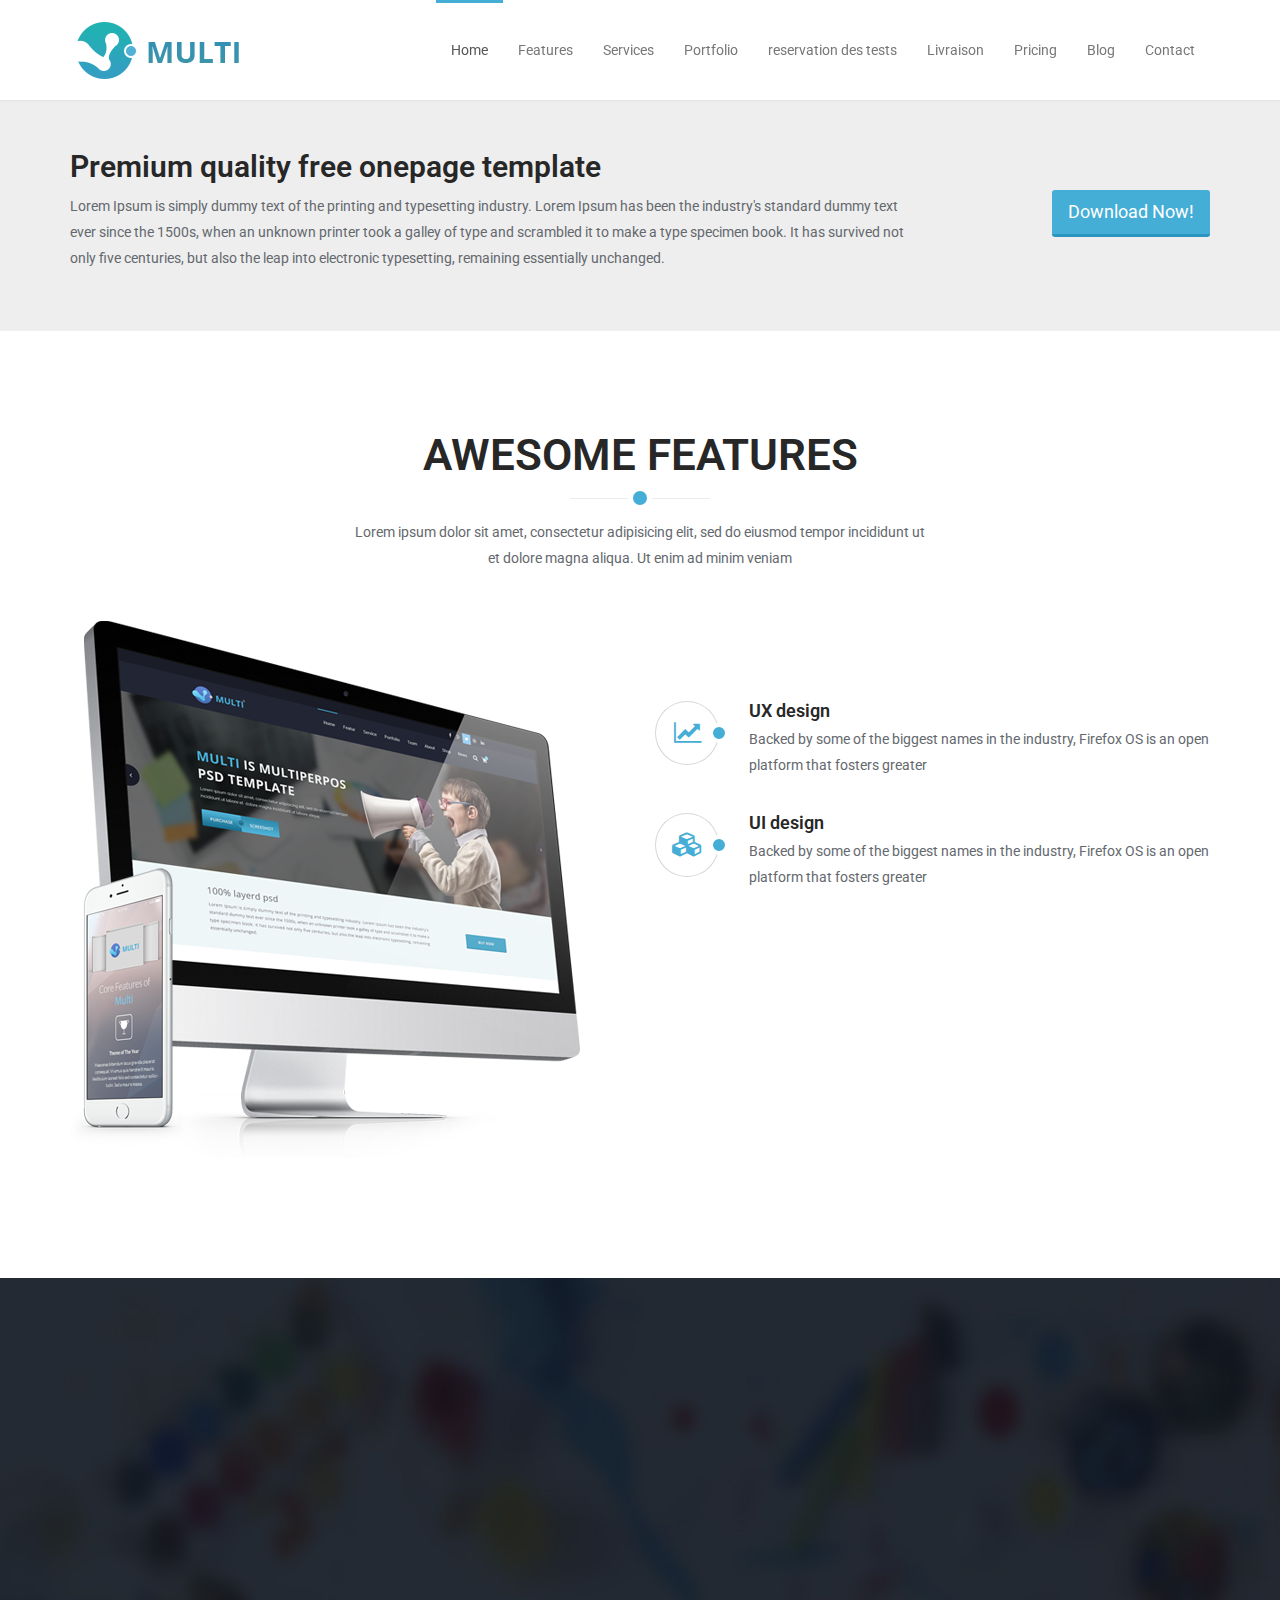
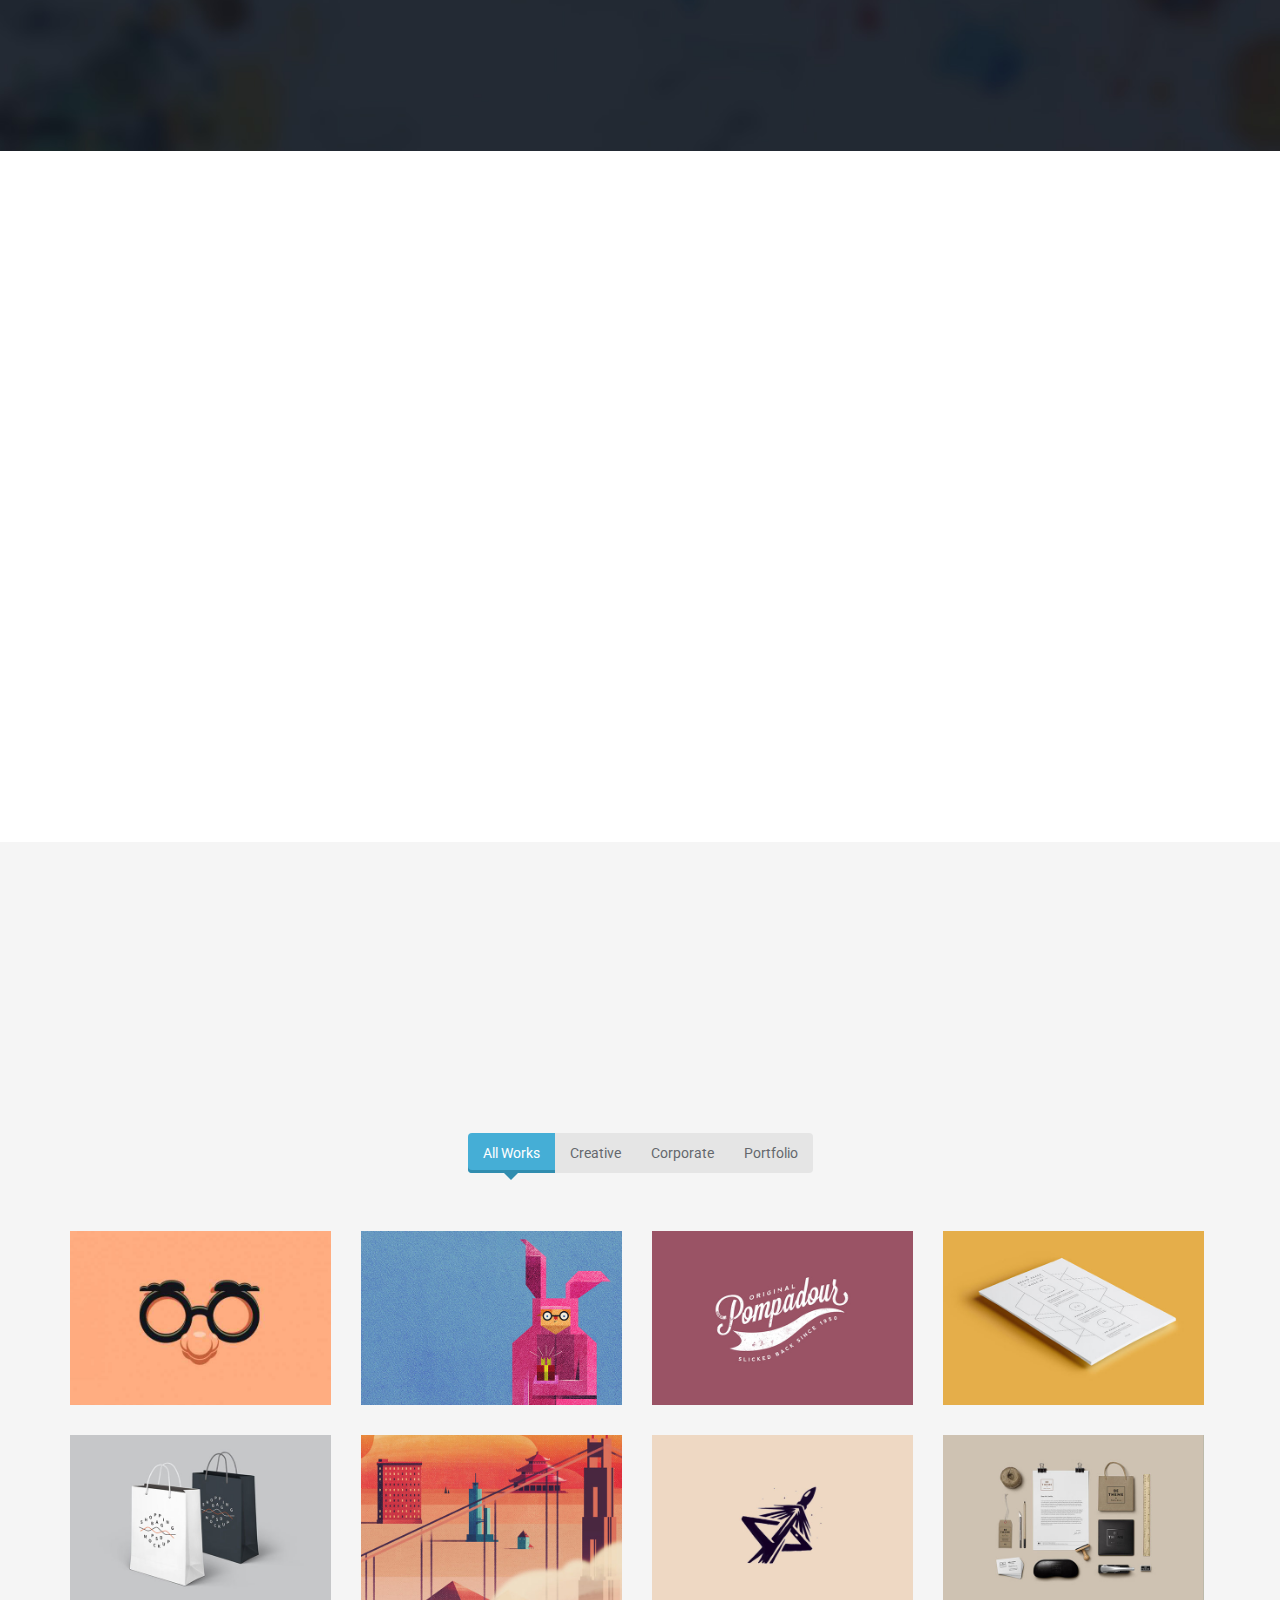
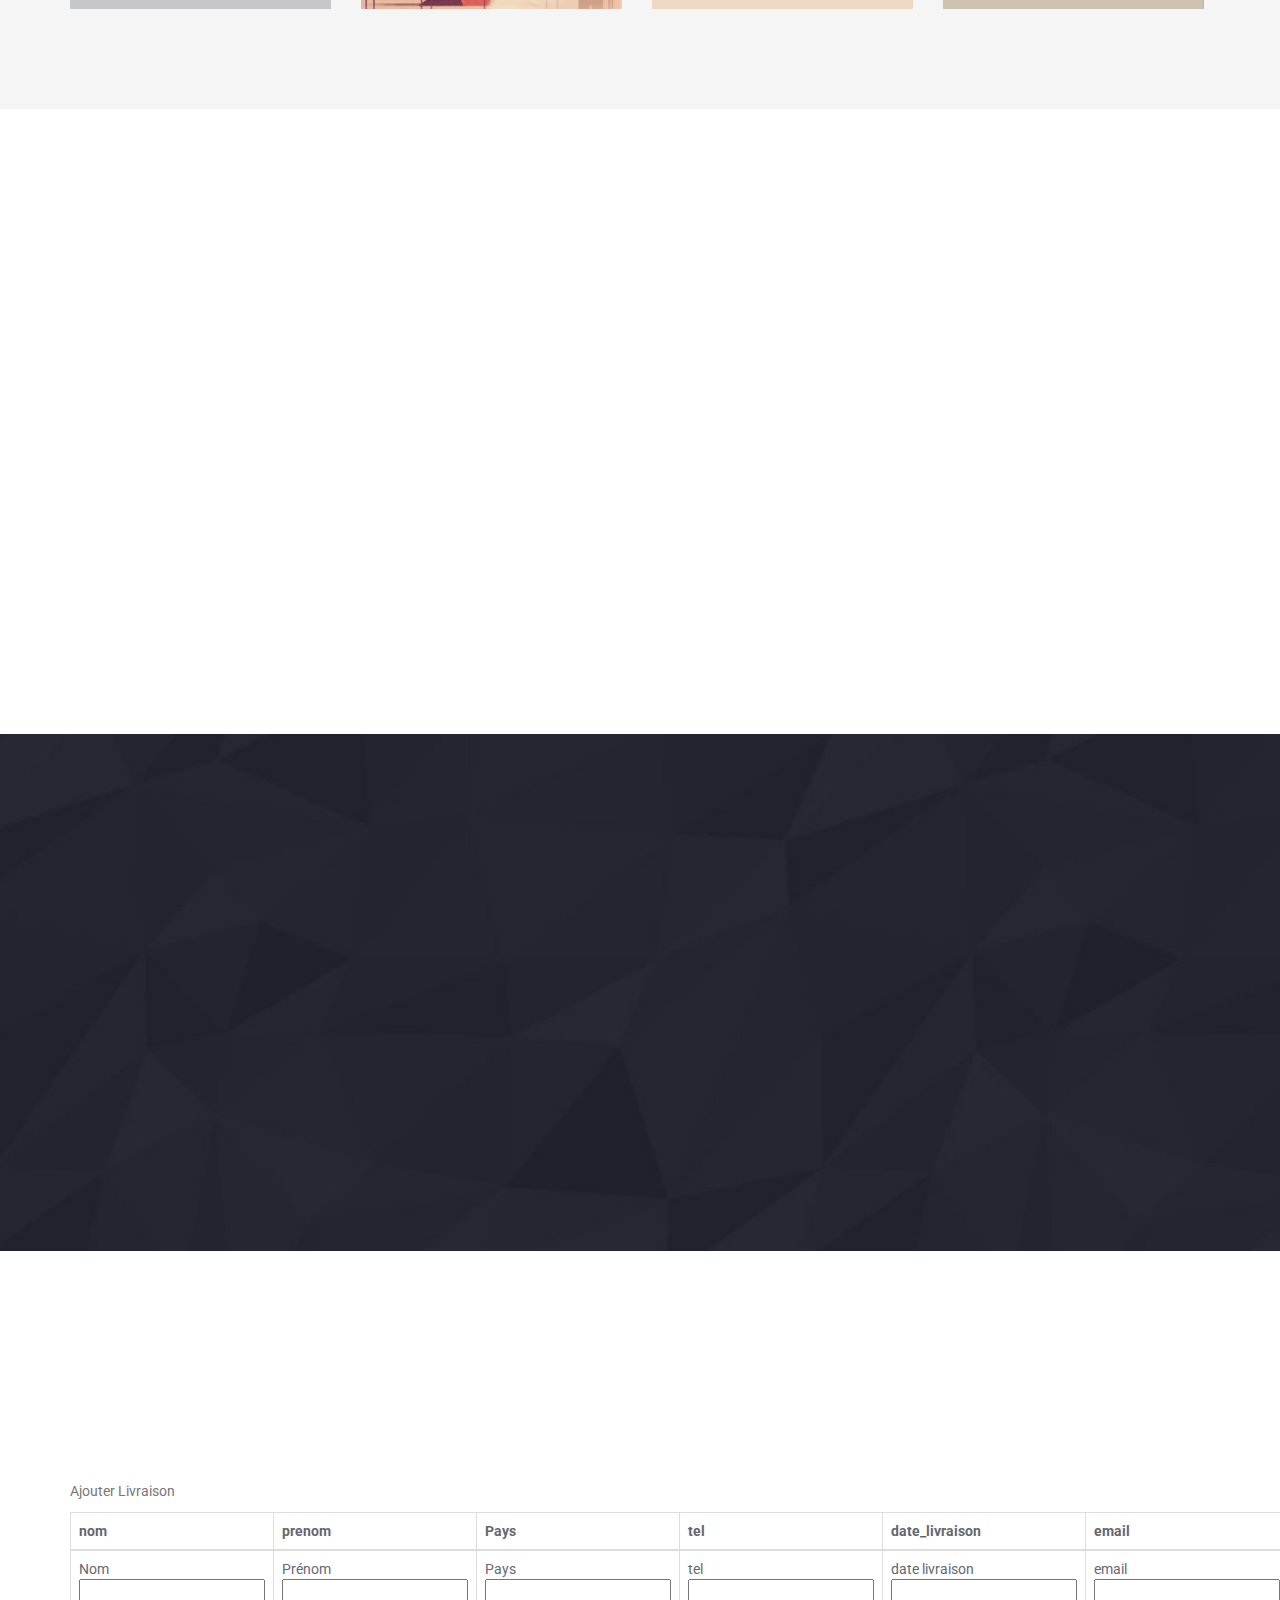
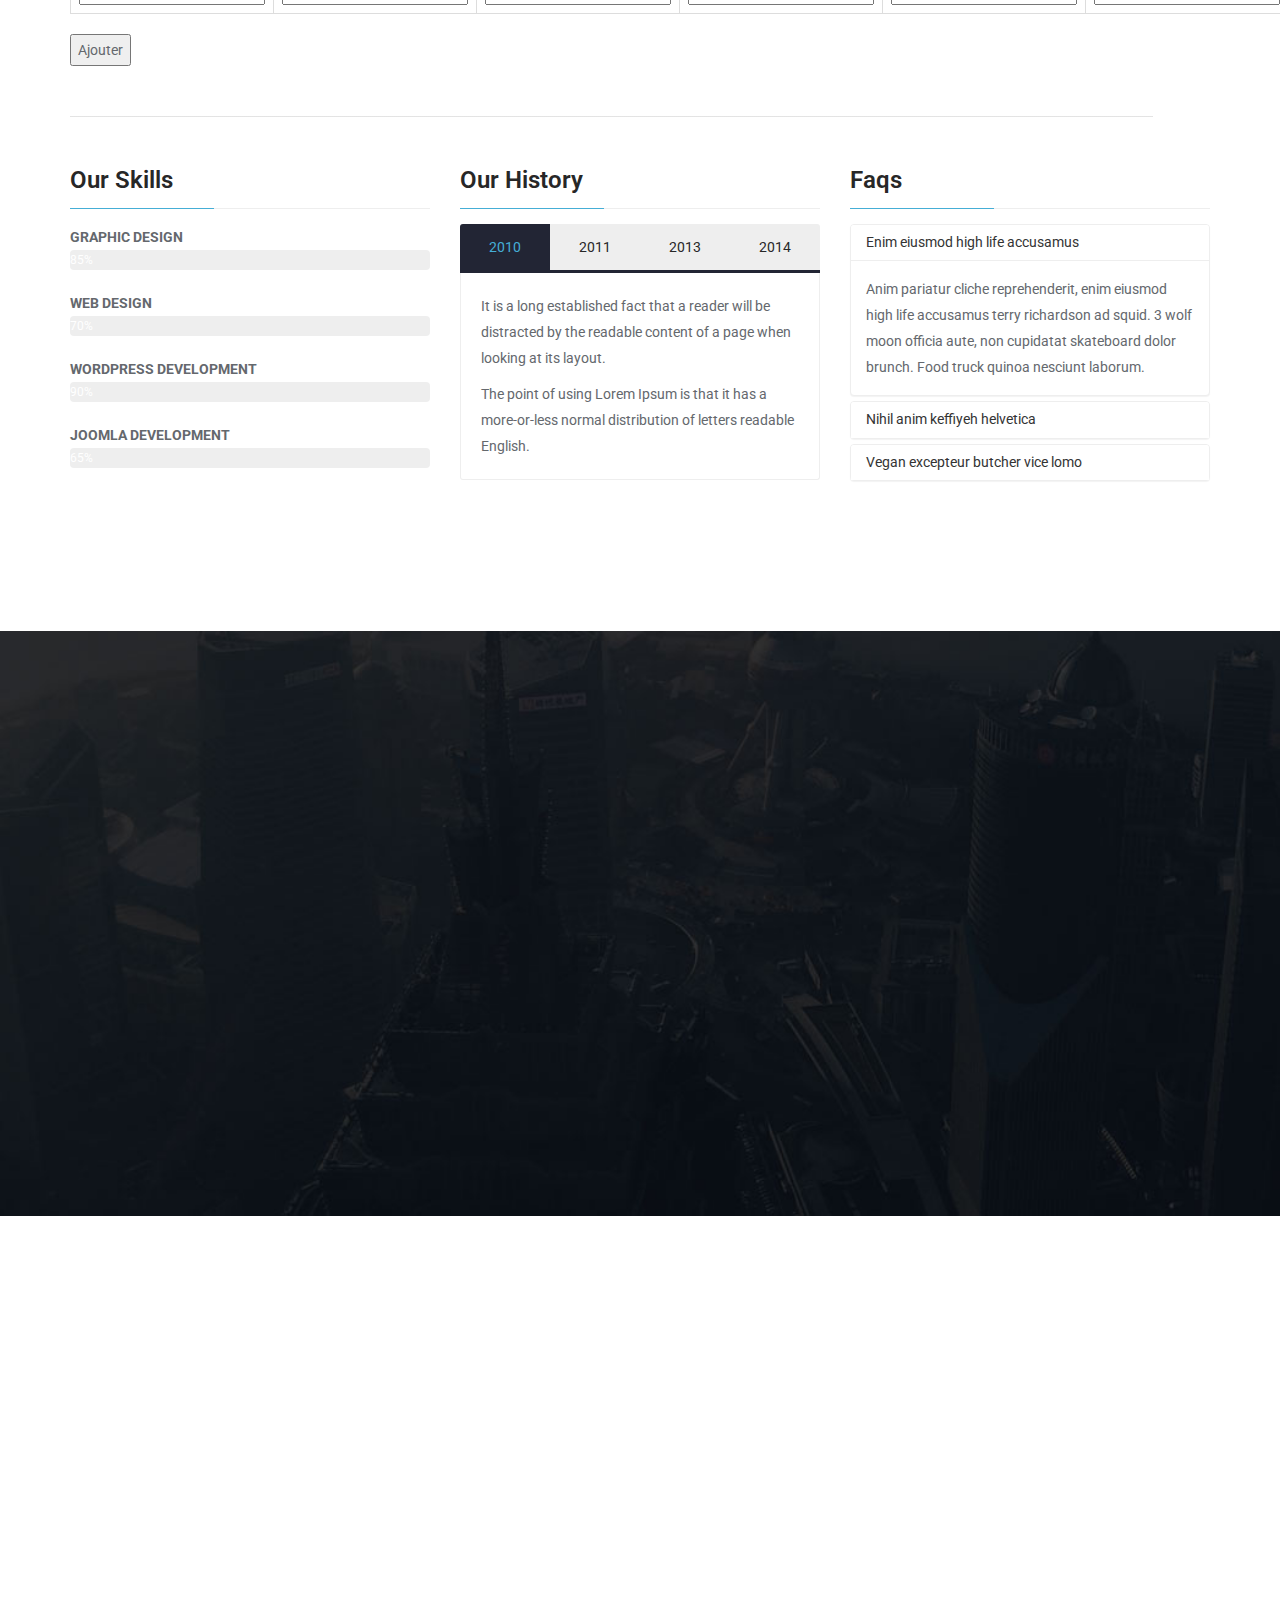
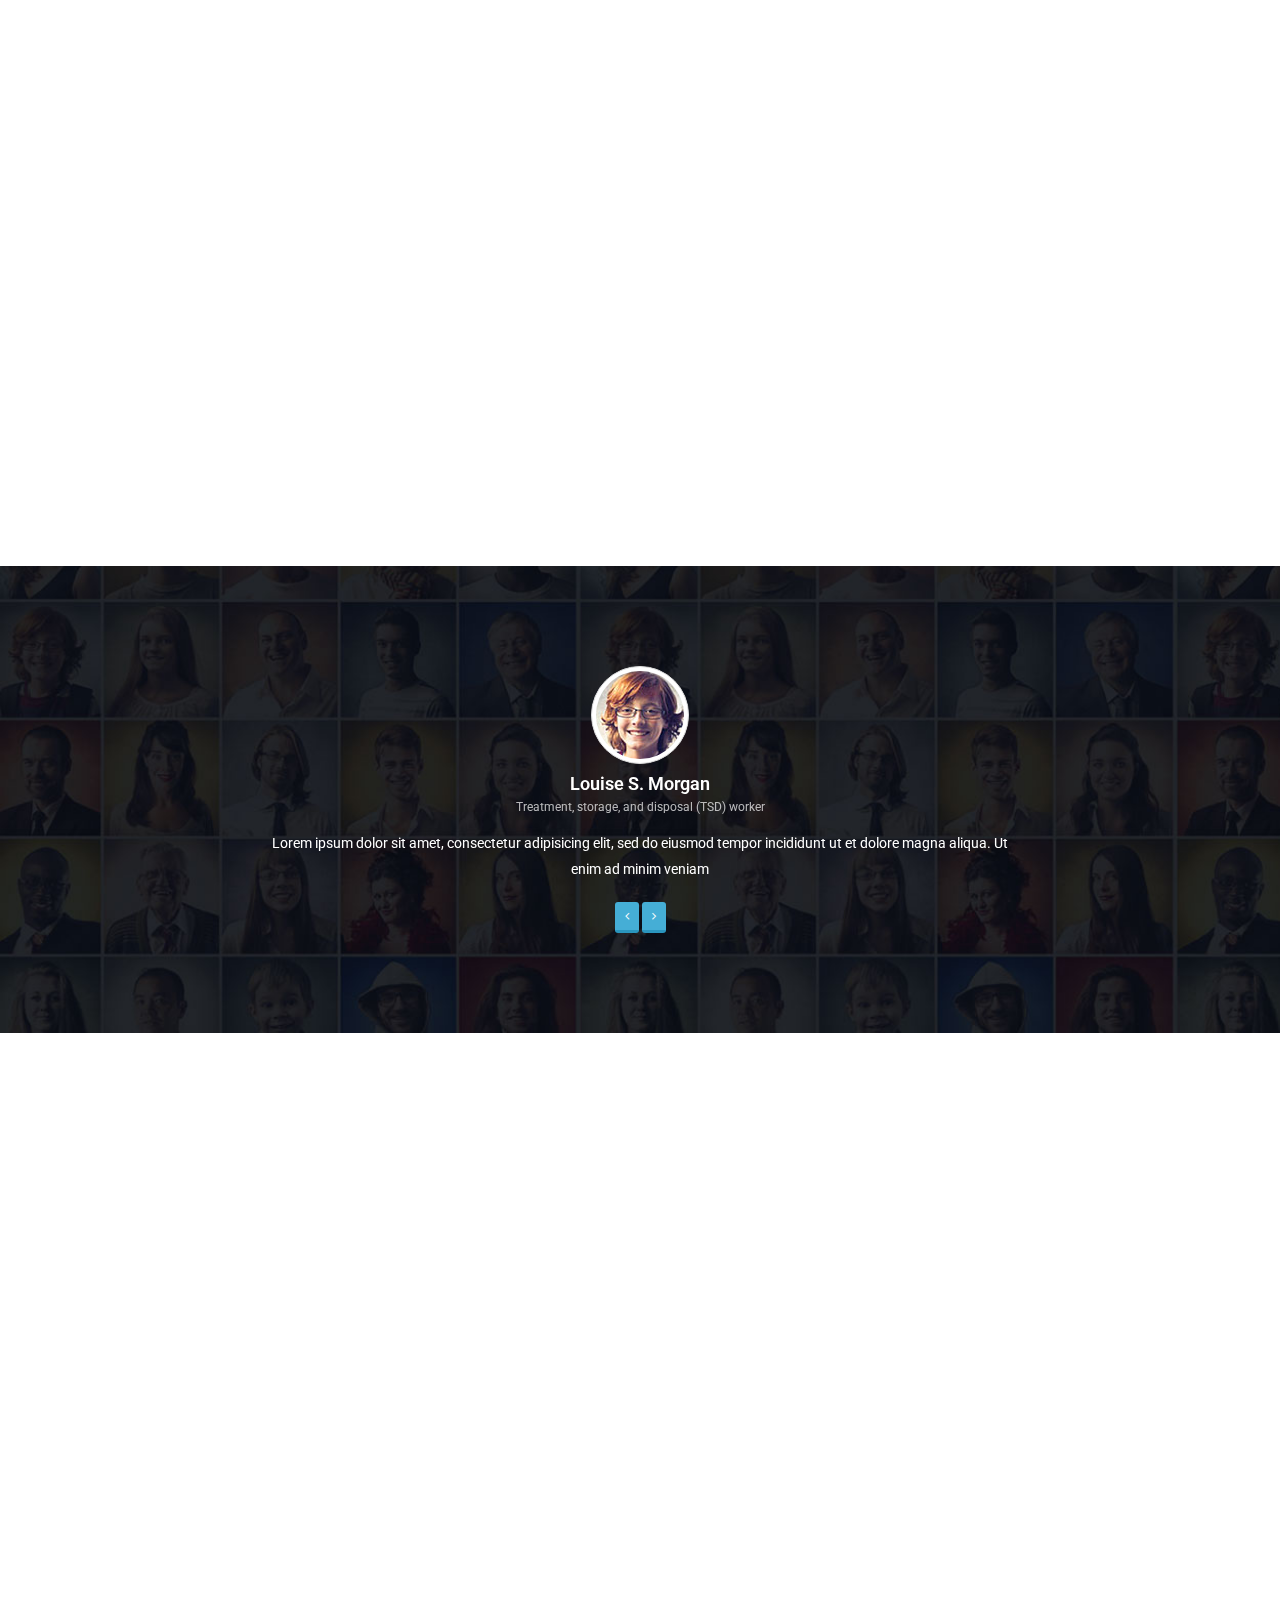
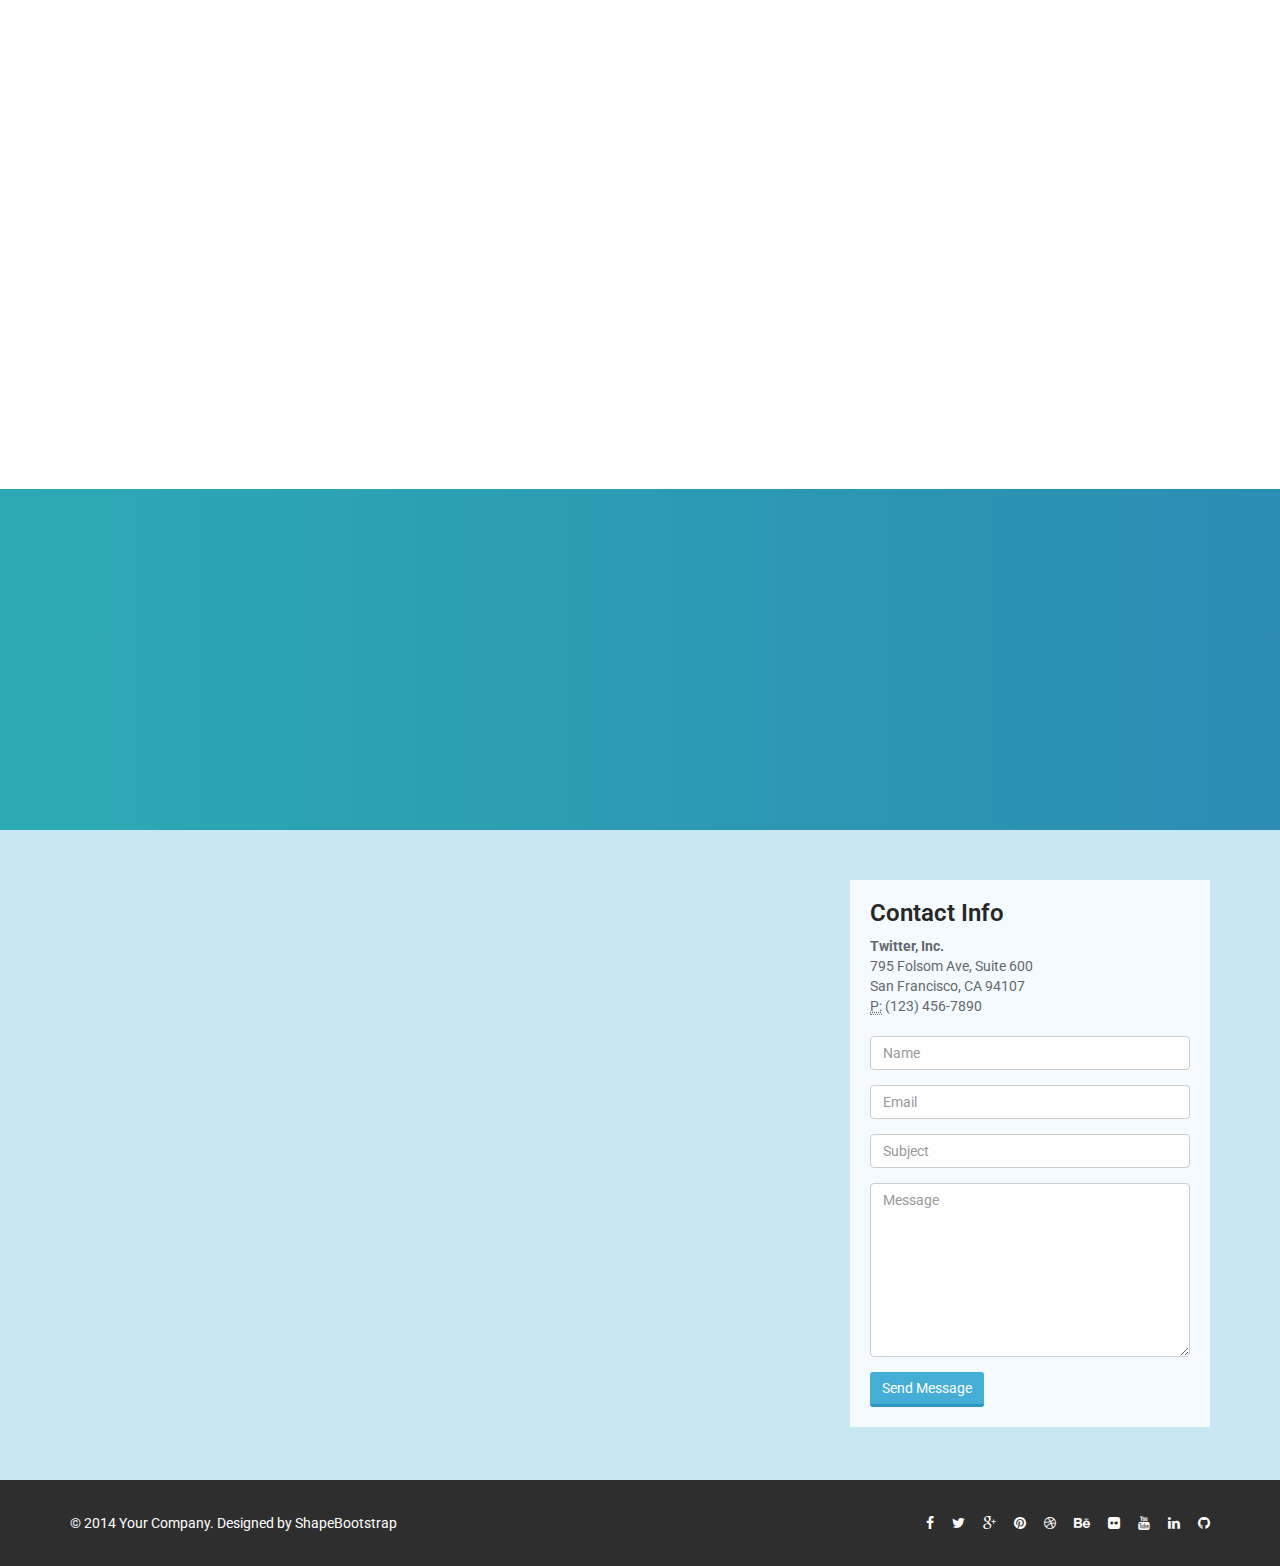
<file: ghofrane/Frontoffice/view/index.html>
<!DOCTYPE html>
<html lang="en">

<head>
    <meta charset="utf-8">
    <meta name="viewport" content="width=device-width, initial-scale=1.0">
    <meta name="description" content="">
    <meta name="author" content="">
    <title>Responsive Onepage HTML Template | Multi</title>
    <!-- core CSS -->
    <link href="css/bootstrap.min.css" rel="stylesheet">
    <link href="css/font-awesome.min.css" rel="stylesheet">
    <link href="css/animate.min.css" rel="stylesheet">
    <link href="css/owl.carousel.css" rel="stylesheet">
    <link href="css/owl.transitions.css" rel="stylesheet">
    <link href="css/prettyPhoto.css" rel="stylesheet">
    <link href="css/main.css" rel="stylesheet">
    <link href="css/responsive.css" rel="stylesheet">
    <!--[if lt IE 9]>
    <script src="js/html5shiv.js"></script>
    <script src="js/respond.min.js"></script>
    <![endif]-->
    <link rel="shortcut icon" href="images/ico/favicon.ico">
    <link rel="apple-touch-icon-precomposed" sizes="144x144" href="images/ico/apple-touch-icon-144-precomposed.png">
    <link rel="apple-touch-icon-precomposed" sizes="114x114" href="images/ico/apple-touch-icon-114-precomposed.png">
    <link rel="apple-touch-icon-precomposed" sizes="72x72" href="images/ico/apple-touch-icon-72-precomposed.png">
    <link rel="apple-touch-icon-precomposed" href="images/ico/apple-touch-icon-57-precomposed.png">
</head>
<!--/head-->

<body id="home" class="homepage">

    <header id="header">
        <nav id="main-menu" class="navbar navbar-default navbar-fixed-top" role="banner">
            <div class="container">
                <div class="navbar-header">
                    <button type="button" class="navbar-toggle" data-toggle="collapse" data-target=".navbar-collapse">
                        <span class="sr-only">Toggle navigation</span>
                        <span class="icon-bar"></span>
                        <span class="icon-bar"></span>
                        <span class="icon-bar"></span>
                    </button>
                    <a class="navbar-brand" href="index.html"><img src="images/logo.png" alt="logo"></a>
                </div>

                <div class="collapse navbar-collapse navbar-right">
                    <ul class="nav navbar-nav">
                        <li class="scroll active"><a href="#home">Home</a></li>
                        <li class="scroll"><a href="#features">Features</a></li>
                        <li class="scroll"><a href="#services">Services</a></li>
                        <li class="scroll"><a href="#portfolio">Portfolio</a></li>
                        <li class="scroll"><a href="#reservation des tests">reservation des tests</a></li>
                        <li class="scroll"><a href="#meet-team">Livraison</a></li>
                        <li class="scroll"><a href="#pricing">Pricing</a></li>
                        <li class="scroll"><a href="#blog">Blog</a></li>
                        <li class="scroll"><a href="#get-in-touch">Contact</a></li>
                    </ul>
                </div>
            </div>
            <!--/.container-->
        </nav>
        <!--/nav-->
    </header>
    <!--/header-->

    <section id="main-slider">
        <div class="owl-carousel">
            <div class="item" style="background-image: url(images/slider/bg1.jpg);">
                <div class="slider-inner">
                    <div class="container">
                        <div class="row">
                            <div class="col-sm-6">
                                <div class="carousel-content">
                                    <h2><span>Multi</span> is the best Onepage html template</h2>
                                    <p>Lorem ipsum dolor sit amet, consectetur adipisicing elit, sed do eiusmod tempor incididunt ut labore et dolore magna incididunt ut labore aliqua. </p>
                                    <a class="btn btn-primary btn-lg" href="#">Read More</a>
                                </div>
                            </div>
                        </div>
                    </div>
                </div>
            </div>
            <!--/.item-->
            <div class="item" style="background-image: url(images/slider/bg2.jpg);">
                <div class="slider-inner">
                    <div class="container">
                        <div class="row">
                            <div class="col-sm-6">
                                <div class="carousel-content">
                                    <h2>Beautifully designed <span>free</span> one page template</h2>
                                    <p>Lorem ipsum dolor sit amet, consectetur adipisicing elit, sed do eiusmod tempor incididunt ut labore et dolore magna incididunt ut labore aliqua. </p>
                                    <a class="btn btn-primary btn-lg" href="#">Read More</a>
                                </div>
                            </div>
                        </div>
                    </div>
                </div>
            </div>
            <!--/.item-->
        </div>
        <!--/.owl-carousel-->
    </section>
    <!--/#main-slider-->

    <section id="cta" class="wow fadeIn">
        <div class="container">
            <div class="row">
                <div class="col-sm-9">
                    <h2>Premium quality free onepage template</h2>
                    <p>Lorem Ipsum is simply dummy text of the printing and typesetting industry. Lorem Ipsum has been the industry's standard dummy text ever since the 1500s, when an unknown printer took a galley of type and scrambled it to make a type specimen book. It has survived not only five centuries, but also the leap into electronic typesetting, remaining essentially unchanged.
                    </p>
                </div>
                <div class="col-sm-3 text-right">
                    <a class="btn btn-primary btn-lg" href="#">Download Now!</a>
                </div>
            </div>
        </div>
    </section>
    <!--/#cta-->

    <section id="features">
        <div class="container">
            <div class="section-header">
                <h2 class="section-title text-center wow fadeInDown">Awesome Features</h2>
                <p class="text-center wow fadeInDown">Lorem ipsum dolor sit amet, consectetur adipisicing elit, sed do eiusmod tempor incididunt ut <br> et dolore magna aliqua. Ut enim ad minim veniam</p>
            </div>
            <div class="row">
                <div class="col-sm-6 wow fadeInLeft">
                    <img class="img-responsive" src="images/main-feature.png" alt="">
                </div>
                <div class="col-sm-6">
                    <div class="media service-box wow fadeInRight">
                        <div class="pull-left">
                            <i class="fa fa-line-chart"></i>
                        </div>
                        <div class="media-body">
                            <h4 class="media-heading">UX design</h4>
                            <p>Backed by some of the biggest names in the industry, Firefox OS is an open platform that fosters greater</p>
                        </div>
                    </div>

                    <div class="media service-box wow fadeInRight">
                        <div class="pull-left">
                            <i class="fa fa-cubes"></i>
                        </div>
                        <div class="media-body">
                            <h4 class="media-heading">UI design</h4>
                            <p>Backed by some of the biggest names in the industry, Firefox OS is an open platform that fosters greater</p>
                        </div>
                    </div>

                    <div class="media service-box wow fadeInRight">
                        <div class="pull-left">
                            <i class="fa fa-pie-chart"></i>
                        </div>
                        <div class="media-body">
                            <h4 class="media-heading">SEO Services</h4>
                            <p>Backed by some of the biggest names in the industry, Firefox OS is an open platform that fosters greater</p>
                        </div>
                    </div>

                    <div class="media service-box wow fadeInRight">
                        <div class="pull-left">
                            <i class="fa fa-pie-chart"></i>
                        </div>
                        <div class="media-body">
                            <h4 class="media-heading">SEO Services</h4>
                            <p>Backed by some of the biggest names in the industry, Firefox OS is an open platform that fosters greater</p>
                        </div>
                    </div>
                </div>
            </div>
        </div>
    </section>

    <section id="cta2">
        <div class="container">
            <div class="text-center">
                <h2 class="wow fadeInUp" data-wow-duration="300ms" data-wow-delay="0ms"><span>MULTI</span> IS A CREATIVE HTML TEMPLATE</h2>
                <p class="wow fadeInUp" data-wow-duration="300ms" data-wow-delay="100ms">Mauris pretium auctor quam. Vestibulum et nunc id nisi fringilla <br />iaculis. Mauris pretium auctor quam.</p>
                <p class="wow fadeInUp" data-wow-duration="300ms" data-wow-delay="200ms"><a class="btn btn-primary btn-lg" href="#">Free Download</a></p>
                <img class="img-responsive wow fadeIn" src="images/cta2/cta2-img.png" alt="" data-wow-duration="300ms" data-wow-delay="300ms">
            </div>
        </div>
    </section>

    <section id="services">
        <div class="container">

            <div class="section-header">
                <h2 class="section-title text-center wow fadeInDown">Our Services</h2>
                <p class="text-center wow fadeInDown">Lorem ipsum dolor sit amet, consectetur adipisicing elit, sed do eiusmod tempor incididunt ut <br> et dolore magna aliqua. Ut enim ad minim veniam</p>
            </div>

            <div class="row">
                <div class="features">
                    <div class="col-md-4 col-sm-6 wow fadeInUp" data-wow-duration="300ms" data-wow-delay="0ms">
                        <div class="media service-box">
                            <div class="pull-left">
                                <i class="fa fa-line-chart"></i>
                            </div>
                            <div class="media-body">
                                <h4 class="media-heading">UX design</h4>
                                <p>Backed by some of the biggest names in the industry, Firefox OS is an open platform that fosters greater</p>
                            </div>
                        </div>
                    </div>
                    <!--/.col-md-4-->

                    <div class="col-md-4 col-sm-6 wow fadeInUp" data-wow-duration="300ms" data-wow-delay="100ms">
                        <div class="media service-box">
                            <div class="pull-left">
                                <i class="fa fa-cubes"></i>
                            </div>
                            <div class="media-body">
                                <h4 class="media-heading">UI design</h4>
                                <p>Backed by some of the biggest names in the industry, Firefox OS is an open platform that fosters greater</p>
                            </div>
                        </div>
                    </div>
                    <!--/.col-md-4-->

                    <div class="col-md-4 col-sm-6 wow fadeInUp" data-wow-duration="300ms" data-wow-delay="200ms">
                        <div class="media service-box">
                            <div class="pull-left">
                                <i class="fa fa-pie-chart"></i>
                            </div>
                            <div class="media-body">
                                <h4 class="media-heading">SEO Services</h4>
                                <p>Backed by some of the biggest names in the industry, Firefox OS is an open platform that fosters greater</p>
                            </div>
                        </div>
                    </div>
                    <!--/.col-md-4-->

                    <div class="col-md-4 col-sm-6 wow fadeInUp" data-wow-duration="300ms" data-wow-delay="300ms">
                        <div class="media service-box">
                            <div class="pull-left">
                                <i class="fa fa-bar-chart"></i>
                            </div>
                            <div class="media-body">
                                <h4 class="media-heading">iOS App</h4>
                                <p>Backed by some of the biggest names in the industry, Firefox OS is an open platform that fosters greater</p>
                            </div>
                        </div>
                    </div>
                    <!--/.col-md-4-->

                    <div class="col-md-4 col-sm-6 wow fadeInUp" data-wow-duration="300ms" data-wow-delay="400ms">
                        <div class="media service-box">
                            <div class="pull-left">
                                <i class="fa fa-language"></i>
                            </div>
                            <div class="media-body">
                                <h4 class="media-heading">Android App</h4>
                                <p>Backed by some of the biggest names in the industry, Firefox OS is an open platform that fosters greater</p>
                            </div>
                        </div>
                    </div>
                    <!--/.col-md-4-->

                    <div class="col-md-4 col-sm-6 wow fadeInUp" data-wow-duration="300ms" data-wow-delay="500ms">
                        <div class="media service-box">
                            <div class="pull-left">
                                <i class="fa fa-bullseye"></i>
                            </div>
                            <div class="media-body">
                                <h4 class="media-heading">Win App</h4>
                                <p>Backed by some of the biggest names in the industry, Firefox OS is an open platform that fosters greater</p>
                            </div>
                        </div>
                    </div>
                    <!--/.col-md-4-->
                </div>
            </div>
            <!--/.row-->
        </div>
        <!--/.container-->
    </section>
    <!--/#services-->

    <section id="portfolio">
        <div class="container">
            <div class="section-header">
                <h2 class="section-title text-center wow fadeInDown">Our Works</h2>
                <p class="text-center wow fadeInDown">Lorem ipsum dolor sit amet, consectetur adipisicing elit, sed do eiusmod tempor incididunt ut <br> et dolore magna aliqua. Ut enim ad minim veniam</p>
            </div>

            <div class="text-center">
                <ul class="portfolio-filter">
                    <li><a class="active" href="#" data-filter="*">All Works</a></li>
                    <li><a href="#" data-filter=".creative">Creative</a></li>
                    <li><a href="#" data-filter=".corporate">Corporate</a></li>
                    <li><a href="#" data-filter=".portfolio">Portfolio</a></li>
                </ul>
                <!--/#portfolio-filter-->
            </div>

            <div class="portfolio-items">
                <div class="portfolio-item creative">
                    <div class="portfolio-item-inner">
                        <img class="img-responsive" src="images/portfolio/01.jpg" alt="">
                        <div class="portfolio-info">
                            <h3>Portfolio Item 1</h3>
                            Lorem Ipsum Dolor Sit
                            <a class="preview" href="images/portfolio/full.jpg" rel="prettyPhoto"><i class="fa fa-eye"></i></a>
                        </div>
                    </div>
                </div>
                <!--/.portfolio-item-->

                <div class="portfolio-item corporate portfolio">
                    <div class="portfolio-item-inner">
                        <img class="img-responsive" src="images/portfolio/02.jpg" alt="">
                        <div class="portfolio-info">
                            <h3>Portfolio Item 2</h3>
                            Lorem Ipsum Dolor Sit
                            <a class="preview" href="images/portfolio/full.jpg" rel="prettyPhoto"><i class="fa fa-eye"></i></a>
                        </div>
                    </div>
                </div>
                <!--/.portfolio-item-->

                <div class="portfolio-item creative">
                    <div class="portfolio-item-inner">
                        <img class="img-responsive" src="images/portfolio/03.jpg" alt="">
                        <div class="portfolio-info">
                            <h3>Portfolio Item 3</h3>
                            Lorem Ipsum Dolor Sit
                            <a class="preview" href="images/portfolio/full.jpg" rel="prettyPhoto"><i class="fa fa-eye"></i></a>
                        </div>
                    </div>
                </div>
                <!--/.portfolio-item-->

                <div class="portfolio-item corporate">
                    <div class="portfolio-item-inner">
                        <img class="img-responsive" src="images/portfolio/04.jpg" alt="">
                        <div class="portfolio-info">
                            <h3>Portfolio Item 4</h3>
                            Lorem Ipsum Dolor Sit
                            <a class="preview" href="images/portfolio/full.jpg" rel="prettyPhoto"><i class="fa fa-eye"></i></a>
                        </div>
                    </div>
                </div>
                <!--/.portfolio-item-->

                <div class="portfolio-item creative portfolio">
                    <div class="portfolio-item-inner">
                        <img class="img-responsive" src="images/portfolio/05.jpg" alt="">
                        <div class="portfolio-info">
                            <h3>Portfolio Item 5</h3>
                            Lorem Ipsum Dolor Sit
                            <a class="preview" href="images/portfolio/full.jpg" rel="prettyPhoto"><i class="fa fa-eye"></i></a>
                        </div>
                    </div>
                </div>
                <!--/.portfolio-item-->

                <div class="portfolio-item corporate">
                    <div class="portfolio-item-inner">
                        <img class="img-responsive" src="images/portfolio/06.jpg" alt="">
                        <div class="portfolio-info">
                            <h3>Portfolio Item 5</h3>
                            Lorem Ipsum Dolor Sit
                            <a class="preview" href="images/portfolio/full.jpg" rel="prettyPhoto"><i class="fa fa-eye"></i></a>
                        </div>
                    </div>
                </div>
                <!--/.portfolio-item-->

                <div class="portfolio-item creative portfolio">
                    <div class="portfolio-item-inner">
                        <img class="img-responsive" src="images/portfolio/07.jpg" alt="">
                        <div class="portfolio-info">
                            <h3>Portfolio Item 7</h3>
                            Lorem Ipsum Dolor Sit
                            <a class="preview" href="images/portfolio/full.jpg" rel="prettyPhoto"><i class="fa fa-eye"></i></a>
                        </div>
                    </div>
                </div>
                <!--/.portfolio-item-->

                <div class="portfolio-item corporate">
                    <div class="portfolio-item-inner">
                        <img class="img-responsive" src="images/portfolio/08.jpg" alt="">
                        <div class="portfolio-info">
                            <h3>Portfolio Item 8</h3>
                            Lorem Ipsum Dolor Sit
                            <a class="preview" href="images/portfolio/full.jpg" rel="prettyPhoto"><i class="fa fa-eye"></i></a>
                        </div>
                    </div>
                </div>
                <!--/.portfolio-item-->
            </div>
        </div>
        <!--/.container-->
    </section>
    <!--/#portfolio-->

    <section id="reservation des tests">
        <div class="container">

            <div class="section-header">
                <h2 class="section-title text-center wow fadeInDown" style="color: cadetblue;"> RESERVEZ VOTRE TEST</h2>
                <p class="text-center wow fadeInDown">
                  
                <h2 class="text-center wow fadeInDown"  >SAUVEZ DES VIES   </h2>
            
            <h2 class="text-center wow fadeInDown"  > RESTEZ  </h2>
        
        <h2 class="text-center wow fadeInDown"  > CHEZ VOUS  </h2>
            </div>

            </div>

            <div class="row">

                <div class="col-sm-6 wow fadeInRight">
                    <h3 class="column-title" style="color: cadetblue;">Remplir la fiche médicale</h3>
                    <section id="contact">
                        
                
                                            <form  method="post" action="AjouterRes.php">
                                                <div class="form-group">
													<input type="text" name="nom" class="form-control" value="" placeholder="nom" required> 
                                                </div>
                                                <div class="form-group">
                                                    <input type="text"  name="prenom" class="form-control" value=""  placeholder="prenom" required>
                                                </div>
												<div class="form-group">
                                                    <input type="text" name="dateDeTest" class="form-control" value=""  placeholder="Date de test" required>
													
                                                 <div class="form-group"> 
												<select name="clinique" value="" > 
     												 <option>Choisissez un clinique</option>
													<option>clinique carthage</option>
													<option>clinique les jasmins</option>
													<option>clinique hannibal</option>
													<option>clinique farabi</option>
													<option>clinique soukra</option>
													<option>clinique taoufik</option>
													<option>clinique cma</option>
													 </select>
												</div>
													 
                                                </div>
												<br>
                                                <label>mode de payement   :</label>
     											   <label>sur place    </label>
     										   <input type="checkbox"  name="sur place" required/>
       												 </section></br>
                                                <button type="submit" class="btn btn-primary">confirmer</button>
                                            </form>
                                        </div>
                                    </div>
                                </div>
                            </div>
                        </div>
                    </section>

                    <div class="row">
                        </div>
                    </div>

                  

                </div>
            </div>
        </div>
    </section>
    <!--/#reservation des tests-->

    <section id="work-process">
        <div class="container">
            <div class="section-header">
                <h2 class="section-title text-center wow fadeInDown">Our Process</h2>
                <p class="text-center wow fadeInDown">Lorem ipsum dolor sit amet, consectetur adipisicing elit, sed do eiusmod tempor incididunt ut <br> et dolore magna aliqua. Ut enim ad minim veniam</p>
            </div>

            <div class="row text-center">
                <div class="col-md-2 col-md-4 col-xs-6">
                    <div class="wow fadeInUp" data-wow-duration="400ms" data-wow-delay="0ms">
                        <div class="icon-circle">
                            <span>1</span>
                            <i class="fa fa-coffee fa-2x"></i>
                        </div>
                        <h3>MEET</h3>
                    </div>
                </div>
                <div class="col-md-2 col-md-4 col-xs-6">
                    <div class="wow fadeInUp" data-wow-duration="400ms" data-wow-delay="100ms">
                        <div class="icon-circle">
                            <span>2</span>
                            <i class="fa fa-bullhorn fa-2x"></i>
                        </div>
                        <h3>PLAN</h3>
                    </div>
                </div>
                <div class="col-md-2 col-md-4 col-xs-6">
                    <div class="wow fadeInUp" data-wow-duration="400ms" data-wow-delay="200ms">
                        <div class="icon-circle">
                            <span>3</span>
                            <i class="fa fa-image fa-2x"></i>
                        </div>
                        <h3>DESIGN</h3>
                    </div>
                </div>
                <div class="col-md-2 col-md-4 col-xs-6">
                    <div class="wow fadeInUp" data-wow-duration="400ms" data-wow-delay="300ms">
                        <div class="icon-circle">
                            <span>4</span>
                            <i class="fa fa-heart fa-2x"></i>
                        </div>
                        <h3>DEVELOP</h3>
                    </div>
                </div>
                <div class="col-md-2 col-md-4 col-xs-6">
                    <div class="wow fadeInUp" data-wow-duration="400ms" data-wow-delay="400ms">
                        <div class="icon-circle">
                            <span>5</span>
                            <i class="fa fa-shopping-cart fa-2x"></i>
                        </div>
                        <h3>TESTING</h3>
                    </div>
                </div>
                <div class="col-md-2 col-md-4 col-xs-6">
                    <div class="wow fadeInUp" data-wow-duration="400ms" data-wow-delay="500ms">
                        <div class="icon-circle">
                            <span>6</span>
                            <i class="fa fa-space-shuttle fa-2x"></i>
                        </div>
                        <h3>LAUNCH</h3>
                    </div>
                </div>
            </div>
        </div>
    </section>
    <!--/#work-process-->

    <section id="meet-team">
        <div class="container">
            <div class="section-header">
                <h2 class="section-title text-center wow fadeInDown">Livraison</h2>
            </div>

            <form name="f1" method="GET" action="AjouterLivraison.php">
                <table  class="table table-bordered" id="dataTable" width="100%" cellspacing="0">
                  <caption>Ajouter Livraison</caption>
                  <thead>
                    <tr>
                      <th>nom</th>
                      <th>prenom</th>
                      <th>Pays</th>
                      <th>tel</th>
                      <th>date_livraison</th>
                      <th>email</th>
                      <th>tel</th>
                      <th>adresse</th>
                    </tr>
                  </thead>
                  <tfoot>
                  <tr>
  <td>Nom<input type="text" name="nom"></td>
  <td>Prénom <input type="text" name="prenom"></td>
    <td>Pays<input type ="text" name="Pays"></td>
     <td> tel<input type="number" name="tel"></td>
  <td>date livraison<input type="text" name="date_livraison"></td>
  <td>email<input type="text" name="email"></td>
  <td>tel<input type="text" name="tel"></td>
  <td>adresse<input type="text" name="adresse"></td>
  </tr>
                    </tr>
                  </tbody>
                </table>
                <button name="ajouter">Ajouter</button>
              </form>

            <div class="divider"></div>

            <div class="row">
                <div class="col-md-4 col-sm-6 mb-30">
                    <h3 class="column-title">Our Skills</h3>
                    <strong>GRAPHIC DESIGN</strong>
                    <div class="progress">
                        <div class="progress-bar progress-bar-primary" role="progressbar" data-width="85">85%</div>
                    </div>
                    <strong>WEB DESIGN</strong>
                    <div class="progress">
                        <div class="progress-bar progress-bar-primary" role="progressbar" data-width="70">70%</div>
                    </div>
                    <strong>WORDPRESS DEVELOPMENT</strong>
                    <div class="progress">
                        <div class="progress-bar progress-bar-primary" role="progressbar" data-width="90">90%</div>
                    </div>
                    <strong>JOOMLA DEVELOPMENT</strong>
                    <div class="progress">
                        <div class="progress-bar progress-bar-primary" role="progressbar" data-width="65">65%</div>
                    </div>
                </div>

                <div class="col-md-4 col-sm-6 mb-30">
                    <h3 class="column-title">Our History</h3>
                    <div role="tabpanel">
                        <ul class="nav main-tab nav-justified" role="tablist">
                            <li role="presentation" class="active">
                                <a href="#tab1" role="tab" data-toggle="tab" aria-controls="tab1" aria-expanded="true">2010</a>
                            </li>
                            <li role="presentation">
                                <a href="#tab2" role="tab" data-toggle="tab" aria-controls="tab2" aria-expanded="false">2011</a>
                            </li>
                            <li role="presentation">
                                <a href="#tab3" role="tab" data-toggle="tab" aria-controls="tab3" aria-expanded="false">2013</a>
                            </li>
                            <li role="presentation">
                                <a href="#tab4" role="tab" data-toggle="tab" aria-controls="tab4" aria-expanded="false">2014</a>
                            </li>
                        </ul>
                        <div id="tab-content" class="tab-content">
                            <div role="tabpanel" class="tab-pane fade active in" id="tab1" aria-labelledby="tab1">
                                <p>It is a long established fact that a reader will be distracted by the readable content of a page when looking at its layout.</p>
                                <p>The point of using Lorem Ipsum is that it has a more-or-less normal distribution of letters readable English.</p>
                            </div>
                            <div role="tabpanel" class="tab-pane fade" id="tab2" aria-labelledby="tab2">
                                <p>It is a long established fact that a reader will be distracted by the readable content of a page when looking at its layout.</p>
                                <p>The point of using Lorem Ipsum is that it has a more-or-less normal distribution of letters readable English.</p>
                            </div>
                            <div role="tabpanel" class="tab-pane fade" id="tab3" aria-labelledby="tab3">
                                <p>It is a long established fact that a reader will be distracted by the readable content of a page when looking at its layout.</p>
                                <p>The point of using Lorem Ipsum is that it has a more-or-less normal distribution of letters readable English.</p>
                            </div>
                            <div role="tabpanel" class="tab-pane fade" id="tab4" aria-labelledby="tab3">
                                <p>It is a long established fact that a reader will be distracted by the readable content of a page when looking at its layout.</p>
                                <p>The point of using Lorem Ipsum is that it has a more-or-less normal distribution of letters readable English.</p>
                            </div>
                        </div>
                    </div>
                </div>

                <div class="col-md-4 col-sm-6 mb-30">
                    <h3 class="column-title">Faqs</h3>
                    <div class="panel-group" id="accordion" role="tablist" aria-multiselectable="true">
                        <div class="panel panel-default">
                            <div class="panel-heading" role="tab" id="headingOne">
                                <h4 class="panel-title">
                                    <a data-toggle="collapse" data-parent="#accordion" href="#collapseOne" aria-expanded="true" aria-controls="collapseOne">
                                        Enim eiusmod high life accusamus
                                    </a>
                                </h4>
                            </div>
                            <div id="collapseOne" class="panel-collapse collapse in" role="tabpanel" aria-labelledby="headingOne">
                                <div class="panel-body">
                                    Anim pariatur cliche reprehenderit, enim eiusmod high life accusamus terry richardson ad squid. 3 wolf moon officia aute, non cupidatat skateboard dolor brunch. Food truck quinoa nesciunt laborum.
                                </div>
                            </div>
                        </div>
                        <div class="panel panel-default">
                            <div class="panel-heading" role="tab" id="headingTwo">
                                <h4 class="panel-title">
                                    <a class="collapsed" data-toggle="collapse" data-parent="#accordion" href="#collapseTwo" aria-expanded="false" aria-controls="collapseTwo">
                                        Nihil anim keffiyeh helvetica
                                    </a>
                                </h4>
                            </div>
                            <div id="collapseTwo" class="panel-collapse collapse" role="tabpanel" aria-labelledby="headingTwo">
                                <div class="panel-body">
                                    Anim pariatur cliche reprehenderit, enim eiusmod high life accusamus terry richardson ad squid. 3 wolf moon officia aute, non cupidatat skateboard dolor brunch. Food truck quinoa nesciunt laborum.
                                </div>
                            </div>
                        </div>
                        <div class="panel panel-default">
                            <div class="panel-heading" role="tab" id="headingThree">
                                <h4 class="panel-title">
                                    <a class="collapsed" data-toggle="collapse" data-parent="#accordion" href="#collapseThree" aria-expanded="false" aria-controls="collapseThree">
                                        Vegan excepteur butcher vice lomo
                                    </a>
                                </h4>
                            </div>
                            <div id="collapseThree" class="panel-collapse collapse" role="tabpanel" aria-labelledby="headingThree">
                                <div class="panel-body">
                                    Anim pariatur cliche reprehenderit, enim eiusmod high life accusamus terry richardson ad squid. 3 wolf moon officia aute, non cupidatat skateboard dolor brunch. Food truck quinoa nesciunt laborum.
                                </div>
                            </div>
                        </div>
                    </div>
                </div>

            </div>
        </div>
    </section>
    <!--/#meet-team-->

    <section id="animated-number">
        <div class="container">
            <div class="section-header">
                <h2 class="section-title text-center wow fadeInDown">Fun Facts</h2>
                <p class="text-center wow fadeInDown">Lorem ipsum dolor sit amet, consectetur adipisicing elit, sed do eiusmod tempor incididunt ut <br> et dolore magna aliqua. Ut enim ad minim veniam</p>
            </div>

            <div class="row text-center">
                <div class="col-sm-3 col-xs-6">
                    <div class="wow fadeInUp" data-wow-duration="400ms" data-wow-delay="0ms">
                        <div class="animated-number" data-digit="2305" data-duration="1000"></div>
                        <strong>CUPS OF COFFEE CONSUMED</strong>
                    </div>
                </div>
                <div class="col-sm-3 col-xs-6">
                    <div class="wow fadeInUp" data-wow-duration="400ms" data-wow-delay="100ms">
                        <div class="animated-number" data-digit="1231" data-duration="1000"></div>
                        <strong>CLIENT WORKED WITH</strong>
                    </div>
                </div>
                <div class="col-sm-3 col-xs-6">
                    <div class="wow fadeInUp" data-wow-duration="400ms" data-wow-delay="200ms">
                        <div class="animated-number" data-digit="3025" data-duration="1000"></div>
                        <strong>PROJECT COMPLETED</strong>
                    </div>
                </div>
                <div class="col-sm-3 col-xs-6">
                    <div class="wow fadeInUp" data-wow-duration="400ms" data-wow-delay="300ms">
                        <div class="animated-number" data-digit="1199" data-duration="1000"></div>
                        <strong>QUESTIONS ANSWERED</strong>
                    </div>
                </div>
            </div>
        </div>
    </section>
    <!--/#animated-number-->

    <section id="pricing">
        <div class="container">
            <div class="section-header">
                <h2 class="section-title text-center wow fadeInDown">Pricing Table</h2>
                <p class="text-center wow fadeInDown">Lorem ipsum dolor sit amet, consectetur adipisicing elit, sed do eiusmod tempor incididunt ut <br> et dolore magna aliqua. Ut enim ad minim veniam</p>
            </div>

            <div class="row">
                <div class="col-sm-6 col-md-3">
                    <div class="wow zoomIn" data-wow-duration="400ms" data-wow-delay="0ms">
                        <ul class="pricing">
                            <li class="plan-header">
                                <div class="price-duration">
                                    <span class="price">
                                        $39
                                    </span>
                                    <span class="duration">
                                        per month
                                    </span>
                                </div>

                                <div class="plan-name">
                                    Starter
                                </div>
                            </li>
                            <li><strong>1</strong> DOMAIN</li>
                            <li><strong>100GB</strong> DISK SPACE</li>
                            <li><strong>UNLIMITED</strong> BANDWIDTH</li>
                            <li>SHARED SSL CERTIFICATE</li>
                            <li><strong>10</strong> EMAIL ADDRESS</li>
                            <li><strong>24/7</strong> SUPPORT</li>
                            <li class="plan-purchase"><a class="btn btn-primary" href="#">ORDER NOW</a></li>
                        </ul>
                    </div>
                </div>
                <div class="col-sm-6 col-md-3">
                    <div class="wow zoomIn" data-wow-duration="400ms" data-wow-delay="200ms">
                        <ul class="pricing">
                            <li class="plan-header">
                                <div class="price-duration">
                                    <span class="price">
                                        $69
                                    </span>
                                    <span class="duration">
                                        per month
                                    </span>
                                </div>

                                <div class="plan-name">
                                    Business
                                </div>
                            </li>
                            <li><strong>3</strong> DOMAIN</li>
                            <li><strong>300GB</strong> DISK SPACE</li>
                            <li><strong>UNLIMITED</strong> BANDWIDTH</li>
                            <li>SHARED SSL CERTIFICATE</li>
                            <li><strong>30</strong> EMAIL ADDRESS</li>
                            <li><strong>24/7</strong> SUPPORT</li>
                            <li class="plan-purchase"><a class="btn btn-default" href="#">ORDER NOW</a></li>
                        </ul>
                    </div>
                </div>
                <div class="col-sm-6 col-md-3">
                    <div class="wow zoomIn" data-wow-duration="400ms" data-wow-delay="400ms">
                        <ul class="pricing featured">
                            <li class="plan-header">
                                <div class="price-duration">
                                    <span class="price">
                                        $99
                                    </span>
                                    <span class="duration">
                                        per month
                                    </span>
                                </div>

                                <div class="plan-name">
                                    Pro
                                </div>
                            </li>
                            <li><strong>5</strong> DOMAIN</li>
                            <li><strong>500GB</strong> DISK SPACE</li>
                            <li><strong>UNLIMITED</strong> BANDWIDTH</li>
                            <li>SHARED SSL CERTIFICATE</li>
                            <li><strong>50</strong> EMAIL ADDRESS</li>
                            <li><strong>24/7</strong> SUPPORT</li>
                            <li class="plan-purchase"><a class="btn btn-primary" href="#">ORDER NOW</a></li>
                        </ul>
                    </div>
                </div>
                <div class="col-sm-6 col-md-3">
                    <div class="wow zoomIn" data-wow-duration="400ms" data-wow-delay="600ms">
                        <ul class="pricing">
                            <li class="plan-header">
                                <div class="price-duration">
                                    <span class="price">
                                        $199
                                    </span>
                                    <span class="duration">
                                        per month
                                    </span>
                                </div>

                                <div class="plan-name">
                                    Ultra
                                </div>
                            </li>
                            <li><strong>10</strong> DOMAIN</li>
                            <li><strong>1000GB</strong> DISK SPACE</li>
                            <li><strong>UNLIMITED</strong> BANDWIDTH</li>
                            <li>SHARED SSL CERTIFICATE</li>
                            <li><strong>100</strong> EMAIL ADDRESS</li>
                            <li><strong>24/7</strong> SUPPORT</li>
                            <li class="plan-purchase"><a class="btn btn-primary" href="#">ORDER NOW</a></li>
                        </ul>
                    </div>
                </div>
            </div>
        </div>
    </section>
    <!--/#pricing-->

    <section id="testimonial">
        <div class="container">
            <div class="row">
                <div class="col-sm-8 col-sm-offset-2">

                    <div id="carousel-testimonial" class="carousel slide text-center" data-ride="carousel">
                        <!-- Wrapper for slides -->
                        <div class="carousel-inner" role="listbox">
                            <div class="item active">
                                <p><img class="img-circle img-thumbnail" src="images/testimonial/01.jpg" alt=""></p>
                                <h4>Louise S. Morgan</h4>
                                <small>Treatment, storage, and disposal (TSD) worker</small>
                                <p>Lorem ipsum dolor sit amet, consectetur adipisicing elit, sed do eiusmod tempor incididunt ut et dolore magna aliqua. Ut enim ad minim veniam</p>
                            </div>
                            <div class="item">
                                <p><img class="img-circle img-thumbnail" src="images/testimonial/01.jpg" alt=""></p>
                                <h4>Louise S. Morgan</h4>
                                <small>Treatment, storage, and disposal (TSD) worker</small>
                                <p>Lorem ipsum dolor sit amet, consectetur adipisicing elit, sed do eiusmod tempor incididunt ut et dolore magna aliqua. Ut enim ad minim veniam</p>
                            </div>
                        </div>

                        <!-- Controls -->
                        <div class="btns">
                            <a class="btn btn-primary btn-sm" href="#carousel-testimonial" role="button" data-slide="prev">
                                <span class="fa fa-angle-left" aria-hidden="true"></span>
                                <span class="sr-only">Previous</span>
                            </a>
                            <a class="btn btn-primary btn-sm" href="#carousel-testimonial" role="button" data-slide="next">
                                <span class="fa fa-angle-right" aria-hidden="true"></span>
                                <span class="sr-only">Next</span>
                            </a>
                        </div>
                    </div>
                </div>
            </div>
        </div>
    </section>
    <!--/#testimonial-->

    <section id="blog">
        <div class="container">
            <div class="section-header">
                <h2 class="section-title text-center wow fadeInDown">Latest Blogs</h2>
                <p class="text-center wow fadeInDown">Lorem ipsum dolor sit amet, consectetur adipisicing elit, sed do eiusmod tempor incididunt ut <br> et dolore magna aliqua. Ut enim ad minim veniam</p>
            </div>

            <div class="row">
                <div class="col-sm-6">
                    <div class="blog-post blog-large wow fadeInLeft" data-wow-duration="300ms" data-wow-delay="0ms">
                        <article>
                            <header class="entry-header">
                                <div class="entry-thumbnail">
                                    <img class="img-responsive" src="images/blog/01.jpg" alt="">
                                    <span class="post-format post-format-video"><i class="fa fa-film"></i></span>
                                </div>
                                <div class="entry-date">25 November 2014</div>
                                <h2 class="entry-title"><a href="#">While now the fated Pequod had been so long afloat this</a></h2>
                            </header>

                            <div class="entry-content">
                                <p>With a blow from the top-maul Ahab knocked off the steel head of the lance, and then handing to the mate the long iron rod remaining, bade him hold it upright, without its touching off the steel head of the lance, and then handing to the mate the long iron rod remaining. without its touching off the steel without its touching off the steel</p>
                                <a class="btn btn-primary" href="#">Read More</a>
                            </div>

                            <footer class="entry-meta">
                                <span class="entry-author"><i class="fa fa-pencil"></i> <a href="#">Victor</a></span>
                                <span class="entry-category"><i class="fa fa-folder-o"></i> <a href="#">Tutorial</a></span>
                                <span class="entry-comments"><i class="fa fa-comments-o"></i> <a href="#">15</a></span>
                            </footer>
                        </article>
                    </div>
                </div>
                <!--/.col-sm-6-->
                <div class="col-sm-6">
                    <div class="blog-post blog-media wow fadeInRight" data-wow-duration="300ms" data-wow-delay="100ms">
                        <article class="media clearfix">
                            <div class="entry-thumbnail pull-left">
                                <img class="img-responsive" src="images/blog/02.jpg" alt="">
                                <span class="post-format post-format-gallery"><i class="fa fa-image"></i></span>
                            </div>
                            <div class="media-body">
                                <header class="entry-header">
                                    <div class="entry-date">01 December 2014</div>
                                    <h2 class="entry-title"><a href="#">BeReviews was a awesome envent in dhaka</a></h2>
                                </header>

                                <div class="entry-content">
                                    <p>With a blow from the top-maul Ahab knocked off the steel head of the lance, and then handing to the steel</p>
                                    <a class="btn btn-primary" href="#">Read More</a>
                                </div>

                                <footer class="entry-meta">
                                    <span class="entry-author"><i class="fa fa-pencil"></i> <a href="#">Campbell</a></span>
                                    <span class="entry-category"><i class="fa fa-folder-o"></i> <a href="#">Tutorial</a></span>
                                    <span class="entry-comments"><i class="fa fa-comments-o"></i> <a href="#">15</a></span>
                                </footer>
                            </div>
                        </article>
                    </div>
                    <div class="blog-post blog-media wow fadeInRight" data-wow-duration="300ms" data-wow-delay="200ms">
                        <article class="media clearfix">
                            <div class="entry-thumbnail pull-left">
                                <img class="img-responsive" src="images/blog/03.jpg" alt="">
                                <span class="post-format post-format-audio"><i class="fa fa-music"></i></span>
                            </div>
                            <div class="media-body">
                                <header class="entry-header">
                                    <div class="entry-date">03 November 2014</div>
                                    <h2 class="entry-title"><a href="#">Play list of old bangle  music and gajal</a></h2>
                                </header>

                                <div class="entry-content">
                                    <p>With a blow from the top-maul Ahab knocked off the steel head of the lance, and then handing to the steel</p>
                                    <a class="btn btn-primary" href="#">Read More</a>
                                </div>

                                <footer class="entry-meta">
                                    <span class="entry-author"><i class="fa fa-pencil"></i> <a href="#">Ruth</a></span>
                                    <span class="entry-category"><i class="fa fa-folder-o"></i> <a href="#">Tutorial</a></span>
                                    <span class="entry-comments"><i class="fa fa-comments-o"></i> <a href="#">15</a></span>
                                </footer>
                            </div>
                        </article>
                    </div>
                </div>
            </div>

        </div>
    </section>

    <section id="get-in-touch">
        <div class="container">
            <div class="section-header">
                <h2 class="section-title text-center wow fadeInDown">Get in Touch</h2>
                <p class="text-center wow fadeInDown">Lorem ipsum dolor sit amet, consectetur adipisicing elit, sed do eiusmod tempor incididunt ut <br> et dolore magna aliqua. Ut enim ad minim veniam</p>
            </div>
        </div>
    </section>
    <!--/#get-in-touch-->


    <section id="contact">
        <div id="google-map" style="height:650px" data-latitude="52.365629" data-longitude="4.871331"></div>
        <div class="container-wrapper">
            <div class="container">
                <div class="row">
                    <div class="col-md-4 col-md-offset-8 col-sm-6 col-sm-offset-6">
                        <div class="contact-form">
                            <h3>Contact Info</h3>

                            <address>
                              <strong>Twitter, Inc.</strong><br>
                              795 Folsom Ave, Suite 600<br>
                              San Francisco, CA 94107<br>
                              <abbr title="Phone">P:</abbr> (123) 456-7890
                            </address>

                            <form id="main-contact-form" name="contact-form" method="post" action="#">
                                <div class="form-group">
                                    <input type="text" name="name" class="form-control" placeholder="Name" required>
                                </div>
                                <div class="form-group">
                                    <input type="email" name="email" class="form-control" placeholder="Email" required>
                                </div>
                                <div class="form-group">
                                    <input type="text" name="subject" class="form-control" placeholder="Subject" required>
                                </div>
                                <div class="form-group">
                                    <textarea name="message" class="form-control" rows="8" placeholder="Message" required></textarea>
                                </div>
                                <button type="submit" class="btn btn-primary">Send Message</button>
                            </form>
                        </div>
                    </div>
                </div>
            </div>
        </div>
    </section>
    <!--/#bottom-->

    <footer id="footer">
        <div class="container">
            <div class="row">
                <div class="col-sm-6">
                    &copy; 2014 Your Company. Designed by <a target="_blank" href="http://shapebootstrap.net/" title="Free Twitter Bootstrap WordPress Themes and HTML templates">ShapeBootstrap</a>
                </div>
                <div class="col-sm-6">
                    <ul class="social-icons">
                        <li><a href="#"><i class="fa fa-facebook"></i></a></li>
                        <li><a href="#"><i class="fa fa-twitter"></i></a></li>
                        <li><a href="#"><i class="fa fa-google-plus"></i></a></li>
                        <li><a href="#"><i class="fa fa-pinterest"></i></a></li>
                        <li><a href="#"><i class="fa fa-dribbble"></i></a></li>
                        <li><a href="#"><i class="fa fa-behance"></i></a></li>
                        <li><a href="#"><i class="fa fa-flickr"></i></a></li>
                        <li><a href="#"><i class="fa fa-youtube"></i></a></li>
                        <li><a href="#"><i class="fa fa-linkedin"></i></a></li>
                        <li><a href="#"><i class="fa fa-github"></i></a></li>
                    </ul>
                </div>
            </div>
        </div>
    </footer>
    <!--/#footer-->

    <script src="js/jquery.js"></script>
    <script src="js/bootstrap.min.js"></script>
    <script src="http://maps.google.com/maps/api/js?sensor=true"></script>
    <script src="js/owl.carousel.min.js"></script>
    <script src="js/mousescroll.js"></script>
    <script src="js/smoothscroll.js"></script>
    <script src="js/jquery.prettyPhoto.js"></script>
    <script src="js/jquery.isotope.min.js"></script>
    <script src="js/jquery.inview.min.js"></script>
    <script src="js/wow.min.js"></script>
    <script src="js/main.js"></script>
</body>

</html>
</file>
<file: ghofrane/Frontoffice/view/css/prettyPhoto.css>
div.pp_default .pp_top,div.pp_default .pp_top .pp_middle,div.pp_default .pp_top .pp_left,div.pp_default .pp_top .pp_right,div.pp_default .pp_bottom,div.pp_default .pp_bottom .pp_left,div.pp_default .pp_bottom .pp_middle,div.pp_default .pp_bottom .pp_right{height:13px}
div.pp_default .pp_top .pp_left{background:url(../images/prettyPhoto/default/sprite.png) -78px -93px no-repeat}
div.pp_default .pp_top .pp_middle{background:url(../images/prettyPhoto/default/sprite_x.png) top left repeat-x}
div.pp_default .pp_top .pp_right{background:url(../images/prettyPhoto/default/sprite.png) -112px -93px no-repeat}
div.pp_default .pp_content .ppt{color:#f8f8f8}
div.pp_default .pp_content_container .pp_left{background:url(../images/prettyPhoto/default/sprite_y.png) -7px 0 repeat-y;padding-left:13px}
div.pp_default .pp_content_container .pp_right{background:url(../images/prettyPhoto/default/sprite_y.png) top right repeat-y;padding-right:13px}
div.pp_default .pp_next:hover{background:url(../images/prettyPhoto/default/sprite_next.png) center right no-repeat;cursor:pointer}
div.pp_default .pp_previous:hover{background:url(../images/prettyPhoto/default/sprite_prev.png) center left no-repeat;cursor:pointer}
div.pp_default .pp_expand{background:url(../images/prettyPhoto/default/sprite.png) 0 -29px no-repeat;cursor:pointer;width:28px;height:28px}
div.pp_default .pp_expand:hover{background:url(../images/prettyPhoto/default/sprite.png) 0 -56px no-repeat;cursor:pointer}
div.pp_default .pp_contract{background:url(../images/prettyPhoto/default/sprite.png) 0 -84px no-repeat;cursor:pointer;width:28px;height:28px}
div.pp_default .pp_contract:hover{background:url(../images/prettyPhoto/default/sprite.png) 0 -113px no-repeat;cursor:pointer}
div.pp_default .pp_close{width:30px;height:30px;background:url(../images/prettyPhoto/default/sprite.png) 2px 1px no-repeat;cursor:pointer}
div.pp_default .pp_gallery ul li a{background:url(../images/prettyPhoto/default/default_thumb.png) center center #f8f8f8;border:1px solid #aaa}
div.pp_default .pp_social{margin-top:7px}
div.pp_default .pp_gallery a.pp_arrow_previous,div.pp_default .pp_gallery a.pp_arrow_next{position:static;left:auto}
div.pp_default .pp_nav .pp_play,div.pp_default .pp_nav .pp_pause{background:url(../images/prettyPhoto/default/sprite.png) -51px 1px no-repeat;height:30px;width:30px}
div.pp_default .pp_nav .pp_pause{background-position:-51px -29px}
div.pp_default a.pp_arrow_previous,div.pp_default a.pp_arrow_next{background:url(../images/prettyPhoto/default/sprite.png) -31px -3px no-repeat;height:20px;width:20px;margin:4px 0 0}
div.pp_default a.pp_arrow_next{left:52px;background-position:-82px -3px}
div.pp_default .pp_content_container .pp_details{margin-top:5px}
div.pp_default .pp_nav{clear:none;height:30px;width:110px;position:relative}
div.pp_default .pp_nav .currentTextHolder{font-family:Georgia;font-style:italic;color:#999;font-size:11px;left:75px;line-height:25px;position:absolute;top:2px;margin:0;padding:0 0 0 10px}
div.pp_default .pp_close:hover,div.pp_default .pp_nav .pp_play:hover,div.pp_default .pp_nav .pp_pause:hover,div.pp_default .pp_arrow_next:hover,div.pp_default .pp_arrow_previous:hover{opacity:0.7}
div.pp_default .pp_description{font-size:11px;font-weight:700;line-height:14px;margin:5px 50px 5px 0}
div.pp_default .pp_bottom .pp_left{background:url(../images/prettyPhoto/default/sprite.png) -78px -127px no-repeat}
div.pp_default .pp_bottom .pp_middle{background:url(../images/prettyPhoto/default/sprite_x.png) bottom left repeat-x}
div.pp_default .pp_bottom .pp_right{background:url(../images/prettyPhoto/default/sprite.png) -112px -127px no-repeat}
div.pp_default .pp_loaderIcon{background:url(../images/prettyPhoto/default/loader.gif) center center no-repeat}
div.light_rounded .pp_top .pp_left{background:url(../images/prettyPhoto/light_rounded/sprite.png) -88px -53px no-repeat}
div.light_rounded .pp_top .pp_right{background:url(../images/prettyPhoto/light_rounded/sprite.png) -110px -53px no-repeat}
div.light_rounded .pp_next:hover{background:url(../images/prettyPhoto/light_rounded/btnNext.png) center right no-repeat;cursor:pointer}
div.light_rounded .pp_previous:hover{background:url(../images/prettyPhoto/light_rounded/btnPrevious.png) center left no-repeat;cursor:pointer}
div.light_rounded .pp_expand{background:url(../images/prettyPhoto/light_rounded/sprite.png) -31px -26px no-repeat;cursor:pointer}
div.light_rounded .pp_expand:hover{background:url(../images/prettyPhoto/light_rounded/sprite.png) -31px -47px no-repeat;cursor:pointer}
div.light_rounded .pp_contract{background:url(../images/prettyPhoto/light_rounded/sprite.png) 0 -26px no-repeat;cursor:pointer}
div.light_rounded .pp_contract:hover{background:url(../images/prettyPhoto/light_rounded/sprite.png) 0 -47px no-repeat;cursor:pointer}
div.light_rounded .pp_close{width:75px;height:22px;background:url(../images/prettyPhoto/light_rounded/sprite.png) -1px -1px no-repeat;cursor:pointer}
div.light_rounded .pp_nav .pp_play{background:url(../images/prettyPhoto/light_rounded/sprite.png) -1px -100px no-repeat;height:15px;width:14px}
div.light_rounded .pp_nav .pp_pause{background:url(../images/prettyPhoto/light_rounded/sprite.png) -24px -100px no-repeat;height:15px;width:14px}
div.light_rounded .pp_arrow_previous{background:url(../images/prettyPhoto/light_rounded/sprite.png) 0 -71px no-repeat}
div.light_rounded .pp_arrow_next{background:url(../images/prettyPhoto/light_rounded/sprite.png) -22px -71px no-repeat}
div.light_rounded .pp_bottom .pp_left{background:url(../images/prettyPhoto/light_rounded/sprite.png) -88px -80px no-repeat}
div.light_rounded .pp_bottom .pp_right{background:url(../images/prettyPhoto/light_rounded/sprite.png) -110px -80px no-repeat}
div.dark_rounded .pp_top .pp_left{background:url(../images/prettyPhoto/dark_rounded/sprite.png) -88px -53px no-repeat}
div.dark_rounded .pp_top .pp_right{background:url(../images/prettyPhoto/dark_rounded/sprite.png) -110px -53px no-repeat}
div.dark_rounded .pp_content_container .pp_left{background:url(../images/prettyPhoto/dark_rounded/contentPattern.png) top left repeat-y}
div.dark_rounded .pp_content_container .pp_right{background:url(../images/prettyPhoto/dark_rounded/contentPattern.png) top right repeat-y}
div.dark_rounded .pp_next:hover{background:url(../images/prettyPhoto/dark_rounded/btnNext.png) center right no-repeat;cursor:pointer}
div.dark_rounded .pp_previous:hover{background:url(../images/prettyPhoto/dark_rounded/btnPrevious.png) center left no-repeat;cursor:pointer}
div.dark_rounded .pp_expand{background:url(../images/prettyPhoto/dark_rounded/sprite.png) -31px -26px no-repeat;cursor:pointer}
div.dark_rounded .pp_expand:hover{background:url(../images/prettyPhoto/dark_rounded/sprite.png) -31px -47px no-repeat;cursor:pointer}
div.dark_rounded .pp_contract{background:url(../images/prettyPhoto/dark_rounded/sprite.png) 0 -26px no-repeat;cursor:pointer}
div.dark_rounded .pp_contract:hover{background:url(../images/prettyPhoto/dark_rounded/sprite.png) 0 -47px no-repeat;cursor:pointer}
div.dark_rounded .pp_close{width:75px;height:22px;background:url(../images/prettyPhoto/dark_rounded/sprite.png) -1px -1px no-repeat;cursor:pointer}
div.dark_rounded .pp_description{margin-right:85px;color:#fff}
div.dark_rounded .pp_nav .pp_play{background:url(../images/prettyPhoto/dark_rounded/sprite.png) -1px -100px no-repeat;height:15px;width:14px}
div.dark_rounded .pp_nav .pp_pause{background:url(../images/prettyPhoto/dark_rounded/sprite.png) -24px -100px no-repeat;height:15px;width:14px}
div.dark_rounded .pp_arrow_previous{background:url(../images/prettyPhoto/dark_rounded/sprite.png) 0 -71px no-repeat}
div.dark_rounded .pp_arrow_next{background:url(../images/prettyPhoto/dark_rounded/sprite.png) -22px -71px no-repeat}
div.dark_rounded .pp_bottom .pp_left{background:url(../images/prettyPhoto/dark_rounded/sprite.png) -88px -80px no-repeat}
div.dark_rounded .pp_bottom .pp_right{background:url(../images/prettyPhoto/dark_rounded/sprite.png) -110px -80px no-repeat}
div.dark_rounded .pp_loaderIcon{background:url(../images/prettyPhoto/dark_rounded/loader.gif) center center no-repeat}
div.dark_square .pp_left,div.dark_square .pp_middle,div.dark_square .pp_right,div.dark_square .pp_content{background:#000}
div.dark_square .pp_description{color:#fff;margin:0 85px 0 0}
div.dark_square .pp_loaderIcon{background:url(../images/prettyPhoto/dark_square/loader.gif) center center no-repeat}
div.dark_square .pp_expand{background:url(../images/prettyPhoto/dark_square/sprite.png) -31px -26px no-repeat;cursor:pointer}
div.dark_square .pp_expand:hover{background:url(../images/prettyPhoto/dark_square/sprite.png) -31px -47px no-repeat;cursor:pointer}
div.dark_square .pp_contract{background:url(../images/prettyPhoto/dark_square/sprite.png) 0 -26px no-repeat;cursor:pointer}
div.dark_square .pp_contract:hover{background:url(../images/prettyPhoto/dark_square/sprite.png) 0 -47px no-repeat;cursor:pointer}
div.dark_square .pp_close{width:75px;height:22px;background:url(../images/prettyPhoto/dark_square/sprite.png) -1px -1px no-repeat;cursor:pointer}
div.dark_square .pp_nav{clear:none}
div.dark_square .pp_nav .pp_play{background:url(../images/prettyPhoto/dark_square/sprite.png) -1px -100px no-repeat;height:15px;width:14px}
div.dark_square .pp_nav .pp_pause{background:url(../images/prettyPhoto/dark_square/sprite.png) -24px -100px no-repeat;height:15px;width:14px}
div.dark_square .pp_arrow_previous{background:url(../images/prettyPhoto/dark_square/sprite.png) 0 -71px no-repeat}
div.dark_square .pp_arrow_next{background:url(../images/prettyPhoto/dark_square/sprite.png) -22px -71px no-repeat}
div.dark_square .pp_next:hover{background:url(../images/prettyPhoto/dark_square/btnNext.png) center right no-repeat;cursor:pointer}
div.dark_square .pp_previous:hover{background:url(../images/prettyPhoto/dark_square/btnPrevious.png) center left no-repeat;cursor:pointer}
div.light_square .pp_expand{background:url(../images/prettyPhoto/light_square/sprite.png) -31px -26px no-repeat;cursor:pointer}
div.light_square .pp_expand:hover{background:url(../images/prettyPhoto/light_square/sprite.png) -31px -47px no-repeat;cursor:pointer}
div.light_square .pp_contract{background:url(../images/prettyPhoto/light_square/sprite.png) 0 -26px no-repeat;cursor:pointer}
div.light_square .pp_contract:hover{background:url(../images/prettyPhoto/light_square/sprite.png) 0 -47px no-repeat;cursor:pointer}
div.light_square .pp_close{width:75px;height:22px;background:url(../images/prettyPhoto/light_square/sprite.png) -1px -1px no-repeat;cursor:pointer}
div.light_square .pp_nav .pp_play{background:url(../images/prettyPhoto/light_square/sprite.png) -1px -100px no-repeat;height:15px;width:14px}
div.light_square .pp_nav .pp_pause{background:url(../images/prettyPhoto/light_square/sprite.png) -24px -100px no-repeat;height:15px;width:14px}
div.light_square .pp_arrow_previous{background:url(../images/prettyPhoto/light_square/sprite.png) 0 -71px no-repeat}
div.light_square .pp_arrow_next{background:url(../images/prettyPhoto/light_square/sprite.png) -22px -71px no-repeat}
div.light_square .pp_next:hover{background:url(../images/prettyPhoto/light_square/btnNext.png) center right no-repeat;cursor:pointer}
div.light_square .pp_previous:hover{background:url(../images/prettyPhoto/light_square/btnPrevious.png) center left no-repeat;cursor:pointer}
div.facebook .pp_top .pp_left{background:url(../images/prettyPhoto/facebook/sprite.png) -88px -53px no-repeat}
div.facebook .pp_top .pp_middle{background:url(../images/prettyPhoto/facebook/contentPatternTop.png) top left repeat-x}
div.facebook .pp_top .pp_right{background:url(../images/prettyPhoto/facebook/sprite.png) -110px -53px no-repeat}
div.facebook .pp_content_container .pp_left{background:url(../images/prettyPhoto/facebook/contentPatternLeft.png) top left repeat-y}
div.facebook .pp_content_container .pp_right{background:url(../images/prettyPhoto/facebook/contentPatternRight.png) top right repeat-y}
div.facebook .pp_expand{background:url(../images/prettyPhoto/facebook/sprite.png) -31px -26px no-repeat;cursor:pointer}
div.facebook .pp_expand:hover{background:url(../images/prettyPhoto/facebook/sprite.png) -31px -47px no-repeat;cursor:pointer}
div.facebook .pp_contract{background:url(../images/prettyPhoto/facebook/sprite.png) 0 -26px no-repeat;cursor:pointer}
div.facebook .pp_contract:hover{background:url(../images/prettyPhoto/facebook/sprite.png) 0 -47px no-repeat;cursor:pointer}
div.facebook .pp_close{width:22px;height:22px;background:url(../images/prettyPhoto/facebook/sprite.png) -1px -1px no-repeat;cursor:pointer}
div.facebook .pp_description{margin:0 37px 0 0}
div.facebook .pp_loaderIcon{background:url(../images/prettyPhoto/facebook/loader.gif) center center no-repeat}
div.facebook .pp_arrow_previous{background:url(../images/prettyPhoto/facebook/sprite.png) 0 -71px no-repeat;height:22px;margin-top:0;width:22px}
div.facebook .pp_arrow_previous.disabled{background-position:0 -96px;cursor:default}
div.facebook .pp_arrow_next{background:url(../images/prettyPhoto/facebook/sprite.png) -32px -71px no-repeat;height:22px;margin-top:0;width:22px}
div.facebook .pp_arrow_next.disabled{background-position:-32px -96px;cursor:default}
div.facebook .pp_nav{margin-top:0}
div.facebook .pp_nav p{font-size:15px;padding:0 3px 0 4px}
div.facebook .pp_nav .pp_play{background:url(../images/prettyPhoto/facebook/sprite.png) -1px -123px no-repeat;height:22px;width:22px}
div.facebook .pp_nav .pp_pause{background:url(../images/prettyPhoto/facebook/sprite.png) -32px -123px no-repeat;height:22px;width:22px}
div.facebook .pp_next:hover{background:url(../images/prettyPhoto/facebook/btnNext.png) center right no-repeat;cursor:pointer}
div.facebook .pp_previous:hover{background:url(../images/prettyPhoto/facebook/btnPrevious.png) center left no-repeat;cursor:pointer}
div.facebook .pp_bottom .pp_left{background:url(../images/prettyPhoto/facebook/sprite.png) -88px -80px no-repeat}
div.facebook .pp_bottom .pp_middle{background:url(../images/prettyPhoto/facebook/contentPatternBottom.png) top left repeat-x}
div.facebook .pp_bottom .pp_right{background:url(../images/prettyPhoto/facebook/sprite.png) -110px -80px no-repeat}
div.pp_pic_holder a:focus{outline:none}
div.pp_overlay{background:#000;display:none;left:0;position:absolute;top:0;width:100%;z-index:9500}
div.pp_pic_holder{display:none;position:absolute;width:100px;z-index:10000}
.pp_content{height:40px;min-width:40px}
* html .pp_content{width:40px}
.pp_content_container{position:relative;text-align:left;width:100%}
.pp_content_container .pp_left{padding-left:20px}
.pp_content_container .pp_right{padding-right:20px}
.pp_content_container .pp_details{float:left;margin:10px 0 2px}
.pp_description{display:none;margin:0}
.pp_social{float:left;margin:0}
.pp_social .facebook{float:left;margin-left:5px;width:55px;overflow:hidden}
.pp_social .twitter{float:left}
.pp_nav{clear:right;float:left;margin:3px 10px 0 0}
.pp_nav p{float:left;white-space:nowrap;margin:2px 4px}
.pp_nav .pp_play,.pp_nav .pp_pause{float:left;margin-right:4px;text-indent:-10000px}
a.pp_arrow_previous,a.pp_arrow_next{display:block;float:left;height:15px;margin-top:3px;overflow:hidden;text-indent:-10000px;width:14px}
.pp_hoverContainer{position:absolute;top:0;width:100%;z-index:2000}
.pp_gallery{display:none;left:50%;margin-top:-50px;position:absolute;z-index:10000}
.pp_gallery div{float:left;overflow:hidden;position:relative}
.pp_gallery ul{float:left;height:35px;position:relative;white-space:nowrap;margin:0 0 0 5px;padding:0}
.pp_gallery ul a{border:1px rgba(0,0,0,0.5) solid;display:block;float:left;height:33px;overflow:hidden}
.pp_gallery ul a img{border:0}
.pp_gallery li{display:block;float:left;margin:0 5px 0 0;padding:0}
.pp_gallery li.default a{background:url(../images/prettyPhoto/facebook/default_thumbnail.gif) 0 0 no-repeat;display:block;height:33px;width:50px}
.pp_gallery .pp_arrow_previous,.pp_gallery .pp_arrow_next{margin-top:7px!important}
a.pp_next{background:url(../images/prettyPhoto/light_rounded/btnNext.png) 10000px 10000px no-repeat;display:block;float:right;height:100%;text-indent:-10000px;width:49%}
a.pp_previous{background:url(../images/prettyPhoto/light_rounded/btnNext.png) 10000px 10000px no-repeat;display:block;float:left;height:100%;text-indent:-10000px;width:49%}
a.pp_expand,a.pp_contract{cursor:pointer;display:none;height:20px;position:absolute;right:30px;text-indent:-10000px;top:10px;width:20px;z-index:20000}
a.pp_close{position:absolute;right:0;top:0;display:block;line-height:22px;text-indent:-10000px}
.pp_loaderIcon{display:block;height:24px;left:50%;position:absolute;top:50%;width:24px;margin:-12px 0 0 -12px}
#pp_full_res{line-height:1!important}
#pp_full_res .pp_inline{text-align:left}
#pp_full_res .pp_inline p{margin:0 0 15px}
div.ppt{color:#fff;display:none;font-size:17px;z-index:9999;margin:0 0 5px 15px}
div.pp_default .pp_content,div.light_rounded .pp_content{background-color:#fff}
div.pp_default #pp_full_res .pp_inline,div.light_rounded .pp_content .ppt,div.light_rounded #pp_full_res .pp_inline,div.light_square .pp_content .ppt,div.light_square #pp_full_res .pp_inline,div.facebook .pp_content .ppt,div.facebook #pp_full_res .pp_inline{color:#000}
div.pp_default .pp_gallery ul li a:hover,div.pp_default .pp_gallery ul li.selected a,.pp_gallery ul a:hover,.pp_gallery li.selected a{border-color:#fff}
div.pp_default .pp_details,div.light_rounded .pp_details,div.dark_rounded .pp_details,div.dark_square .pp_details,div.light_square .pp_details,div.facebook .pp_details{position:relative}
div.light_rounded .pp_top .pp_middle,div.light_rounded .pp_content_container .pp_left,div.light_rounded .pp_content_container .pp_right,div.light_rounded .pp_bottom .pp_middle,div.light_square .pp_left,div.light_square .pp_middle,div.light_square .pp_right,div.light_square .pp_content,div.facebook .pp_content{background:#fff}
div.light_rounded .pp_description,div.light_square .pp_description{margin-right:85px}
div.light_rounded .pp_gallery a.pp_arrow_previous,div.light_rounded .pp_gallery a.pp_arrow_next,div.dark_rounded .pp_gallery a.pp_arrow_previous,div.dark_rounded .pp_gallery a.pp_arrow_next,div.dark_square .pp_gallery a.pp_arrow_previous,div.dark_square .pp_gallery a.pp_arrow_next,div.light_square .pp_gallery a.pp_arrow_previous,div.light_square .pp_gallery a.pp_arrow_next{margin-top:12px!important}
div.light_rounded .pp_arrow_previous.disabled,div.dark_rounded .pp_arrow_previous.disabled,div.dark_square .pp_arrow_previous.disabled,div.light_square .pp_arrow_previous.disabled{background-position:0 -87px;cursor:default}
div.light_rounded .pp_arrow_next.disabled,div.dark_rounded .pp_arrow_next.disabled,div.dark_square .pp_arrow_next.disabled,div.light_square .pp_arrow_next.disabled{background-position:-22px -87px;cursor:default}
div.light_rounded .pp_loaderIcon,div.light_square .pp_loaderIcon{background:url(../images/prettyPhoto/light_rounded/loader.gif) center center no-repeat}
div.dark_rounded .pp_top .pp_middle,div.dark_rounded .pp_content,div.dark_rounded .pp_bottom .pp_middle{background:url(../images/prettyPhoto/dark_rounded/contentPattern.png) top left repeat}
div.dark_rounded .currentTextHolder,div.dark_square .currentTextHolder{color:#c4c4c4}
div.dark_rounded #pp_full_res .pp_inline,div.dark_square #pp_full_res .pp_inline{color:#fff}
.pp_top,.pp_bottom{height:20px;position:relative}
* html .pp_top,* html .pp_bottom{padding:0 20px}
.pp_top .pp_left,.pp_bottom .pp_left{height:20px;left:0;position:absolute;width:20px}
.pp_top .pp_middle,.pp_bottom .pp_middle{height:20px;left:20px;position:absolute;right:20px}
* html .pp_top .pp_middle,* html .pp_bottom .pp_middle{left:0;position:static}
.pp_top .pp_right,.pp_bottom .pp_right{height:20px;left:auto;position:absolute;right:0;top:0;width:20px}
.pp_fade,.pp_gallery li.default a img{display:none}
</file>
<file: ghofrane/Frontoffice/view/css/responsive.css>
@media only screen and (min-width: 992px) and (max-width: 1200px){
    #blog .blog-post.blog-media .entry-thumbnail{
        width: 50%;
    }
}
@media only screen and (min-width: 768px) and (max-width: 991px) {
    #main-menu.navbar-default .navbar-nav>li>a,
    #main-menu.navbar-default .navbar-nav>li.active>a,
    #main-menu.navbar-default .navbar-nav>li.open>a,
    #main-menu.navbar-default .navbar-nav>li:hover>a {
        padding: 0 15px;
        line-height: 50px;
        border-top: 3px solid transparent;
    }
    #main-menu.navbar-default .navbar-nav>li.active>a,
    #main-menu.navbar-default .navbar-nav>li.open>a,
    #main-menu.navbar-default .navbar-nav>li:hover>a {
        border-top-color: #45aed6;
    }
    .navbar-header {
        float: none;
        margin: 0 auto;
        text-align: center;
    }
    .navbar>.container .navbar-brand,
    .navbar>.container-fluid .navbar-brand {
        float: none;
        height: 60px;
        display: inline-block;
        padding: 10px;
    }
    .navbar>.container .navbar-brand img,
    .navbar>.container-fluid .navbar-brand img {
        max-height: 100%
    }
    #portfolio .portfolio-item{
        width: 50%;
    }
    .team-column img.img-responsive{
        width: 100%;
    }
    .team-column{
        margin-bottom: 30px;
    }
    #blog .blog-post.blog-media .entry-thumbnail{
        margin: -15px -15px 15px;
    }
}

@media only screen and (min-width: 0px) and (max-width: 767px){
    #blog .blog-post.blog-media .entry-thumbnail{
        margin: -15px -15px 15px;
        width: 100%;
    }
    #portfolio .portfolio-item{
        width: 50%;
    }
    .team-column img.img-responsive{
        width: 100%;
    }
    .team-column{
        margin-bottom: 30px;
    }
}
@media only screen and (min-width: 0px) and (max-width: 480px){
    #portfolio .portfolio-item{
        width: 100%;
    }
    .team-column{
        width: 100%;
    }
    .team-column img.img-responsive{
        width: 100%;
    }
    #portfolio .portfolio-filter>li a{
        font-size: 11px;\
        padding-right: 9px;
        padding-left: 9px;
    }
}
</file>
<file: ghofrane/Frontoffice/view/css/main.css>
@import url(http://fonts.googleapis.com/css?family=Roboto:400,300,100,700,100italic,300italic,400italic,700italic);

/*
Template Name: Multi
Version: 1.0
Author: ShapeBootstrap
Author URL: http://shapebootstrap.net
*/


/*************************
*******Typography******
**************************/

body {
    padding-top: 100px;
    background: #fff;
    font-family: 'Roboto', sans-serif;
    font-weight: 400;
    color: #64686d;
    line-height: 26px;
}

h1,
h2,
h3,
h4,
h5,
h6 {
    font-weight: 600;
    font-family: 'Roboto', sans-serif;
    color: #272727;
}
.mb-30{
    margin-bottom: 30px;
}
a {
    color: #45aed6;
    -webkit-transition: color 400ms, background-color 400ms;
    transition: color 400ms, background-color 400ms;
}

a:hover,
a:focus {
    text-decoration: none;
    color: #2a95be;
}

hr {
    border-top: 1px solid #e5e5e5;
    border-bottom: 1px solid #fff;
}

.gradiant {
    background-image: -webkit-gradient(linear, left top, right top, from(#2caab3), to(#2c8cb3));
    background-image: linear-gradient(90deg, #2caab3 0%, #2c8cb3 100%);
}

.gradiant-horizontal {
    background-image: linear-gradient(4deg, #2caab3 0%, #2c8cb3 100%);
}

.section-header {
    margin-bottom: 50px;
}

.section-header .section-title {
    font-size: 44px;
    color: #272727;
    text-transform: uppercase;
    position: relative;
    padding-bottom: 20px;
    margin: 0 0 20px;
}

.section-header .section-title:before {
    content: "";
    position: absolute;
    width: 140px;
    bottom: 0;
    left: 50%;
    margin-left: -70px;
    height: 1px;
    background: #ebebeb;
}

.section-header .section-title:after {
    content: "";
    position: absolute;
    width: 24px;
    height: 24px;
    bottom: -11px;
    left: 50%;
    margin-left: -12px;
    border: 5px solid #fff;
    border-radius: 20px;
    background: #45aed6;
}

.btn {
    border-width: 0;
    border-bottom-width: 3px;
    border-radius: 3px;
}

.btn.btn-primary {
    background: #45aed6;
    border-color: #2a95be;
}

.btn.btn-primary:hover,
.btn.btn-primary:focus {
    background: #2a95be;
}

.column-title {
    margin-top: 0;
    padding-bottom: 15px;
    border-bottom: 1px solid #eee;
    margin-bottom: 15px;
    position: relative;
}

.column-title:after {
    content: " ";
    position: absolute;
    bottom: -1px;
    left: 0;
    width: 40%;
    border-bottom: 1px solid #45aed6;
}

ul.nostyle {
    list-style: none;
    padding: 0;
    margin-bottom: 20px;
}

ul.nostyle i {
    color: #45aed6;
}

.scaleIn {
    -webkit-animation-name: scaleIn;
    animation-name: scaleIn;
}

@-webkit-keyframes scaleIn {
    0% {
        opacity: 0;
        -webkit-transform: scale(0);
        transform: scale(0);
    }
    100% {
        opacity: 1;
        -webkit-transform: scale(1);
        transform: scale(1);
    }
}

@keyframes scaleIn {
    0% {
        opacity: 0;
        -webkit-transform: scale(0);
        transform: scale(0);
    }
    100% {
        opacity: 1;
        -webkit-transform: scale(1);
        transform: scale(1);
    }
}


/*************************
*******Header******
**************************/

.navbar.navbar-default {
    border: 0;
    border-radius: 0;
    margin-bottom: 0;
}

.navbar.navbar-default .navbar-toggle {
    margin-top: 32px;
}

.navbar.navbar-default .navbar-brand {
    height: auto;
    padding: 22px 15px 21px;
}

@media only screen and (min-width: 768px) {
    #main-menu.navbar-default {
        background: rgba(255, 255, 255, 1);
        -webkit-box-shadow: 0 0 3px 0 rgba(0, 0, 0, 0.1);
        box-shadow: 0 0 3px 0 rgba(0, 0, 0, 0.1);
    }
    #main-menu.navbar-default .navbar-nav>li>a {
        padding-top: 40px;
        padding-bottom: 40px;
    }
    #main-menu.navbar-default .navbar-nav>li.active>a,
    #main-menu.navbar-default .navbar-nav>li.open>a,
    #main-menu.navbar-default .navbar-nav>li:hover>a {
        background: transparent;
        padding-top: 37px;
        border-top: 3px solid #45aed6;
    }
    #main-menu.navbar-default .dropdown-menu {
        padding: 0 20px;
        min-width: 220px;
        background-color: rgba(26, 28, 40, 0.9);
        border: 0;
        border-radius: 0;
        box-shadow: none;
        -webkit-box-shadow: none;
        background-clip: inherit;
    }
    #main-menu.navbar-default .dropdown-menu>li {
        border-left: 3px solid transparent;
        margin-left: -20px;
        padding-left: 17px;
        -webit-transition: border-color 400ms;
        -webkit-transition: border-color 400ms;
        transition: border-color 400ms;
    }
    #main-menu.navbar-default .dropdown-menu>li>a {
        border-top: 1px solid #404455;
        padding: 15px 0;
        color: #eeeeee;
    }
    #main-menu.navbar-default .dropdown-menu>li:first-child>a {
        border-top: 0;
    }
    #main-menu.navbar-default .dropdown-menu>li.active,
    #main-menu.navbar-default .dropdown-menu>li.open,
    #main-menu.navbar-default .dropdown-menu>li:hover {
        border-left-color: #45aed6;
    }
    #main-menu.navbar-default .dropdown-menu>li.active>a,
    #main-menu.navbar-default .dropdown-menu>li.open>a,
    #main-menu.navbar-default .dropdown-menu>li:hover>a {
        color: #45aed6;
        background-color: transparent;
    }
}

#main-slider {
    overflow: hidden;
}

#main-slider .item {
    height: 558px;
    background-repeat: no-repeat;
    background-position: 50% 0;
    background-size: cover;
}

#main-slider .slider-inner {
    position: absolute;
    top: 0;
    left: 0;
    width: 100%;
    height: 100%;
    color: #fff;
}

#main-slider .slider-inner h2 {
    margin-top: 180px;
    font-size: 36px;
    line-height: 1;
    text-transform: uppercase;
    color: #fff;
}

#main-slider .slider-inner h2>span {
    color: #45aed6;
}

#main-slider .slider-inner .btn {
    margin-top: 10px;
}

#main-slider .owl-prev,
#main-slider .owl-next {
    position: absolute;
    top: 50%;
    background-color: rgba(0, 0, 0, 0.2);
    color: #fff;
    font-size: 30px;
    display: inline-block;
    margin-top: -35px;
    height: 70px;
    width: 70px;
    line-height: 70px;
    text-align: center;
    border-radius: 100px;
    z-index: 5;
    -webkit-transition: background-color 400ms;
    transition: background-color 400ms;
}

#main-slider .owl-prev:hover,
#main-slider .owl-next:hover {
    background-color: #45aed6;
}

#main-slider .owl-prev {
    left: -35px;
    text-indent: 14px;
}

#main-slider .owl-next {
    right: -35px;
    text-indent: -14px;
}

#bar {
    width: 0%;
    max-width: 100%;
    height: 4px;
    background: #45aed6;
}

#progressBar {
    margin-top: -4px;
    position: relative;
    z-index: 999;
    width: 100%;
    background: rgba(0, 0, 0, 0.1);
}

#cta {
    padding: 50px 0;
    background-color: #eeeeee;
}

#cta h2 {
    margin-top: 0;
}

#cta .btn {
    margin-top: 40px;
}

#cta2 {
    background: #242a33 url(../images/cta2/cta2-bg.jpg) no-repeat 50% 50%;
    background-size: cover;
    color: #fff;
    padding-top: 70px;
}

#cta2 .btn {
    margin-top: 10px;
}

#cta2 h2 {
    color: #fff;
    font-size: 44px;
    line-height: 1;
}

#cta2 h2>span {
    color: #45aed6;
}

#features {
    padding: 100px 0;
}

#features .media.service-box:first-child {
    margin-top: 80px;
}

#services {
    padding: 100px 0 75px;
}

.media.service-box {
    margin: 25px 0;
}

.media.service-box .pull-left {
    margin-right: 20px;
}

.media.service-box .pull-left>i {
    font-size: 24px;
    height: 64px;
    line-height: 64px;
    text-align: center;
    width: 64px;
    border-radius: 100%;
    color: #45aed6;
    box-shadow: inset 0 0 0 1px #d7d7d7;
    -webkit-box-shadow: inset 0 0 0 1px #d7d7d7;
    -webkit-transition: background-color 400ms, background-color 400ms;
    transition: background-color 400ms, background-color 400ms;
    position: relative;
}

.media.service-box .pull-left>i:after {
    content: "";
    position: absolute;
    width: 20px;
    height: 20px;
    top: 50%;
    margin-top: -10px;
    right: -10px;
    border: 4px solid #fff;
    border-radius: 20px;
    background: #45aed6;
}

.media.service-box:hover .pull-left>i {
    background-image: -webkit-gradient(linear, left top, right top, from(#2caab3), to(#2c8cb3));
    background-image: linear-gradient(90deg, #2caab3 0%, #2c8cb3 100%);
    color: #fff;
    box-shadow: inset 0 0 0 5px rgba(255, 255, 255, 0.8);
    -webkit-box-shadow: inset 0 0 0 5px rgba(255, 255, 255, 0.8);
}

#portfolio {
    padding: 100px 0;
    background: #f5f5f5;
}

#portfolio .portfolio-filter {
    list-style: none;
    padding: 0;
    margin: 0 0 50px;
    display: inline-block;
}

#portfolio .portfolio-filter>li {
    float: left;
    display: block;
}

#portfolio .portfolio-filter>li a {
    display: block;
    padding: 7px 15px;
    background: #e5e5e5;
    color: #64686d;
    position: relative;
}

#portfolio .portfolio-filter>li a:hover,
#portfolio .portfolio-filter>li a.active {
    background: #45aed6;
    color: #fff;
    box-shadow: 0 -3px 0 0 #318daf inset;
    -webkit-box-shadow: 0 -3px 0 0 #318daf inset;
}

#portfolio .portfolio-filter>li a.active:after {
    content: " ";
    position: absolute;
    bottom: -17px;
    left: 50%;
    margin-left: -10px;
    border-width: 10px;
    border-style: solid;
    border-color: #318daf transparent transparent transparent;
}

#portfolio .portfolio-filter>li:first-child a {
    border-radius: 4px 0 0 4px;
}

#portfolio .portfolio-filter>li:last-child a {
    border-radius: 0 4px 4px 0;
}

#portfolio .portfolio-items {
    margin: -15px;
}

#portfolio .portfolio-item {
    width: 24.9%;
    float: left;
    padding: 15px;
    -webkit-box-sizing: border-box;
    -o-box-sizing: border-box;
    -ms-box-sizing: border-box;
    box-sizing: border-box;
}

#portfolio .portfolio-item .portfolio-item-inner {
    position: relative;
}

#portfolio .portfolio-item .portfolio-item-inner .portfolio-info {
    opacity: 0;
    transition: opacity 400ms;
    -webkit-transition: opacity 400ms;
    position: absolute;
    bottom: 0;
    left: 0;
    right: 0;
    padding: 10px;
    background: rgba(0, 0, 0, 0.5);
    color: #fff;
}

#portfolio .portfolio-item .portfolio-item-inner .portfolio-info h3 {
    font-size: 16px;
    line-height: 1;
    margin: 0;
    color: #fff;
}

#portfolio .portfolio-item .portfolio-item-inner .portfolio-info .preview {
    position: absolute;
    top: -18px;
    right: 12px;
    border-radius: 50%;
    background-image: -webkit-gradient(linear, left top, right top, from(#2caab3), to(#2c8cb3));
    background-image: linear-gradient(90deg, #2caab3 0%, #2c8cb3 100%);
    width: 36px;
    height: 36px;
    line-height: 36px;
    text-align: center;
    color: #fff;
    box-shadow: 0 0 0 2px #fff;
    -webkit-box-shadow: 0 0 0 2px #fff;
}

#portfolio .portfolio-item:hover .portfolio-info {
    opacity: 1;
}


/* Start: Recommended Isotope styles */


/**** Isotope Filtering ****/

.isotope-item {
    z-index: 2;
}

.isotope-hidden.isotope-item {
    pointer-events: none;
    z-index: 1;
}


/**** Isotope CSS3 transitions ****/

.isotope,
.isotope .isotope-item {
    -webkit-transition-duration: 0.8s;
    transition-duration: 0.8s;
}

.isotope {
    -webkit-transition-property: height, width;
    transition-property: height, width;
}

.isotope .isotope-item {
    -webkit-transition-property: -webkit-transform, opacity;
    -webkit-transition-property: opacity, -webkit-transform;
    transition-property: opacity, -webkit-transform;
    transition-property: transform, opacity;
    transition-property: transform, opacity, -webkit-transform;
}


/**** disabling Isotope CSS3 transitions ****/

.isotope.no-transition,
.isotope.no-transition .isotope-item,
.isotope .isotope-item.no-transition {
    -webkit-transition-duration: 0s;
    transition-duration: 0s;
}


/* End: Recommended Isotope styles */


/* disable CSS transitions for containers with infinite scrolling*/

.isotope.infinite-scrolling {
    -webkit-transition: none;
    transition: none;
}

#testimonial {
    background: #333333 url(../images/testimonial/bg.jpg) no-repeat 0 0;
    background-size: cover;
    padding: 100px 0;
    color: #fff;
}

#testimonial h4 {
    color: #fff;
    margin-bottom: 0;
}

#testimonial small {
    display: block;
    margin-bottom: 10px;
    color: rgba(255, 255, 255, 0.7);
}

#testimonial .btns {
    margin-top: 10px;
}

#about {
    padding: 100px 0;
}

#work-process {
    padding: 100px 0 50px;
    background: #20222e url(../images/work-process/bg.jpg) no-repeat 0 0;
    background-size: cover;
    color: #fff;
}

#work-process h2 {
    color: #fff;
}

#work-process h3 {
    color: #fff;
    margin-bottom: 0;
}

#work-process .icon-circle {
    display: inline-block;
    width: 80px;
    height: 80px;
    line-height: 80px;
    border: 2px solid #45aed6;
    border-radius: 100px;
    position: relative;
}

#work-process .icon-circle>span {
    border-style: solid;
    border-width: 2px;
    border-color: #45aed6;
    border-radius: 50%;
    background-color: #fff;
    position: absolute;
    width: 24px;
    height: 24px;
    line-height: 20px;
    top: -12px;
    color: #64686d;
}

#work-process h3 {
    margin-bottom: 50px;
}

#meet-team {
    padding: 100px 0;
}

#meet-team .team-member {
    padding: 13px;
    background: #eeeeee;
    border: 2px solid #eeeeee;
    transition: border-color 400ms;
    -webkit-transition: border-color 400ms;
}

#meet-team .team-member .team-img {
    margin: -15px -15px 0 -15px;
}

#meet-team .team-member .team-info {
    padding-bottom: 10px;
    border-bottom: 1px solid #dbdbdb;
    margin-bottom: 10px;
}

#meet-team .team-member:hover {
    border-color: #45aed6;
}

#meet-team .team-member:hover .social-icons>li>a {
    background: #45aed6;
}

#meet-team .social-icons {
    list-style: none;
    padding: 0;
    margin: 0;
}

#meet-team .social-icons>li {
    display: inline-block;
}

#meet-team .social-icons>li>a {
    display: block;
    width: 32px;
    height: 32px;
    line-height: 32px;
    text-align: center;
    color: #fff;
    background: #222534;
    border-radius: 3px;
}

.divider {
    margin-top: 50px;
    margin-bottom: 50px;
    background-image: -webkit-gradient(linear, left top, left bottom, from(#ffffff), color-stop(49%, #e3e3e3), to(#ffffff));
    background-image: linear-gradient(180deg, #ffffff 0%, #e3e3e3 49%, #ffffff 100%);
    width: 95%;
    height: 1px;
}

.progress {
    -webkit-box-shadow: none;
    box-shadow: none;
    background: #eeeeee;
}

.progress .progress-bar.progress-bar-primary {
    background-color: #2caab3;
    background-image: linear-gradient(4deg, #2caab3 0%, #2c8cb3 100%);
    -webkit-box-shadow: none;
    box-shadow: none;
}

.nav.main-tab {
    background: #eee;
    border-bottom: 3px solid #222534;
    border-radius: 3px 3px 0 0;
}

.nav.main-tab>li>a {
    color: #272727;
}

.nav.main-tab>li.active>a {
    background: #222534;
    color: #45aed6;
}

.nav.main-tab>li:first-child>a {
    border-radius: 3px 0 0 0;
}

.nav.main-tab>li:last-child>a {
    border-radius: 0 3px 0 0;
}

.tab-content {
    border: 1px solid #eee;
    border-top: 0;
    padding: 20px 20px 10px;
    border-radius: 0 0 3px 3px;
}

.panel-default {
    border-color: #eee;
}

.panel-default>.panel-heading {
    background-color: #fff;
    border-color: #eee;
}

.panel-default>.panel-heading .panel-title {
    font-size: 14px;
    font-weight: normal;
}

.panel-default>.panel-heading+.panel-collapse>.panel-body {
    border-top-color: #eee;
}

#animated-number {
    padding: 100px 0 70px;
    background: #132125 url(../images/animated-number/bg.jpg) no-repeat 0 0;
    background-size: cover;
    color: #fff;
}

#animated-number h1,
#animated-number h2,
#animated-number h3,
#animated-number h4 {
    color: #fff;
}

#animated-number strong {
    display: block;
    margin-bottom: 30px;
}

.animated-number {
    display: inline-block;
    width: 140px;
    height: 140px;
    font-size: 24px;
    line-height: 140px;
    border: 3px solid #fff;
    border-radius: 100px;
    margin-bottom: 20px;
}

#pricing {
    padding: 100px 0 70px;
}

#pricing ul.pricing {
    list-style: none;
    padding: 0;
    margin: 70px 0 30px;
    border: 1px solid #eee;
    border-radius: 5px 5px 4px 4px;
    padding: 15px;
    text-align: center;
}

#pricing ul.pricing li {
    display: block;
    padding: 10px;
}

#pricing ul.pricing li.plan-header {
    background: #eee;
    border-radius: 4px 4px 0 0;
    margin: -15px -15px 10px;
    padding: 15px 15px 30px;
    border: 0;
}

#pricing ul.pricing li.plan-header .price-duration {
    position: relative;
    margin-top: -63px;
    top: -10px;
    display: inline-block;
    width: 116px;
    height: 116px;
    background-image: -webkit-gradient(linear, left top, right top, from(#2caab3), to(#2c8cb3));
    background-image: linear-gradient(90deg, #2caab3 0%, #2c8cb3 100%);
    color: #fff;
    border-radius: 100px;
    border: 5px solid #f6f6f6;
}

#pricing ul.pricing li.plan-header .price-duration>span {
    display: block;
    line-height: 1;
}

#pricing ul.pricing li.plan-header .price-duration>span.price {
    font-size: 24px;
    font-weight: 700;
    margin-top: 35px;
}

#pricing ul.pricing li.plan-header .price-duration>span.duration {
    margin-top: 5px;
}

#pricing ul.pricing li.plan-header .plan-name {
    margin-top: 10px;
    font-size: 24px;
    color: #272727;
    font-weight: bold;
    line-height: 1;
    text-transform: uppercase;
}

#pricing ul.pricing.featured {
    background: #222534;
    color: #fff;
    border: 0;
}

#pricing ul.pricing.featured li.plan-header {
    background-image: -webkit-gradient(linear, left top, right top, from(#2caab3), to(#2c8cb3));
    background-image: linear-gradient(90deg, #2caab3 0%, #2c8cb3 100%);
}

#pricing ul.pricing.featured li.plan-header .plan-name {
    color: #fff;
}

#get-in-touch {
    padding: 100px 0 50px;
    background-image: -webkit-gradient(linear, left top, right top, from(#2caab3), to(#2c8cb3));
    background-image: linear-gradient(90deg, #2caab3 0%, #2c8cb3 100%);
    color: #fff;
}

#get-in-touch h1,
#get-in-touch h2 {
    color: #fff;
}

#blog {
    padding: 100px 0;
}

#blog .blog-post {
    border: 1px solid #eee;
    padding: 15px;
}

#blog .blog-post .post-format {
    display: inline-block;
    width: 40px;
    height: 40px;
    line-height: 34px;
    text-align: center;
    color: #fff;
    background: #222534;
    border: 3px solid #fff;
    border-radius: 100px;
}

#blog .blog-post.blog-large .entry-thumbnail {
    margin: -15px -15px 15px;
    position: relative;
}

#blog .blog-post.blog-large .post-format {
    width: 66px;
    height: 66px;
    line-height: 60px;
    position: absolute;
    right: 20px;
    bottom: -33px;
}

#blog .blog-post.blog-large .post-format>i {
    font-size: 20px;
}

#blog .blog-post.blog-large .entry-date {
    font-size: 12px;
    display: block;
    margin-bottom: 5px;
    text-transform: uppercase;
    color: #45aed6;
}

#blog .blog-post.blog-large .entry-title {
    margin-top: 0;
    font-size: 18px;
    line-height: 1;
    margin-bottom: 15px;
}

#blog .blog-post.blog-large .entry-title a {
    color: #64686d;
}

#blog .blog-post.blog-large .entry-title a:hover {
    color: #45aed6;
}

#blog .blog-post.blog-media {
    margin-bottom: 30px;
}

#blog .blog-post.blog-media .entry-thumbnail {
    margin: -15px 15px -15px -15px;
    position: relative;
}

#blog .blog-post.blog-media .post-format {
    position: absolute;
    top: 20px;
    right: -10px;
}

#blog .blog-post.blog-media .entry-date {
    font-size: 12px;
    display: block;
    margin-bottom: 5px;
    text-transform: uppercase;
    color: #45aed6;
}

#blog .blog-post.blog-media .entry-title {
    margin-top: 0;
    font-size: 18px;
    line-height: 1;
    margin-bottom: 15px;
}

#blog .blog-post.blog-media .entry-title a {
    color: #64686d;
}

#blog .blog-post.blog-media .entry-title a:hover {
    color: #45aed6;
}

#blog .blog-post .entry-meta {
    margin-top: 20px;
    border-top: 1px solid #eee;
    padding-top: 15px;
}

#blog .blog-post .entry-meta>span {
    display: inline-block;
    margin-right: 10px;
    color: #999;
}

#blog .blog-post .entry-meta>span>a {
    color: #999;
}

#blog .blog-post .entry-meta>span>a:hover {
    color: #45aed6;
}

#contact {
    position: relative;
    overflow: hidden;
}

#contact .container-wrapper {
    position: absolute;
    top: 0;
    left: 0;
    width: 100%;
    height: 100%;
    background: rgba(69, 174, 214, 0.3);
    z-index: 1;
}

#contact .contact-form {
    background: rgba(255, 255, 255, 0.8);
    padding: 20px;
    margin-top: 50px;
}

#contact .contact-form h3 {
    margin-top: 0;
}


/***********************
********* Footer ******
************************/

#footer {
    padding-top: 30px;
    padding-bottom: 30px;
    color: #fff;
    background: #2e2e2e;
}

#footer a {
    color: #fff;
}

#footer a:hover {
    color: #45aed6;
}

#footer ul {
    list-style: none;
    padding: 0;
    margin: 0 -7.5px;
}

#footer ul>li {
    display: inline-block;
    margin: 0 7.5px;
}

@media only screen and (min-width: 768px) {
    #footer .social-icons {
        float: right;
    }
}

.form-control {
    box-shadow: none;
    -webkit-box-shadow: none;
}
</file>
